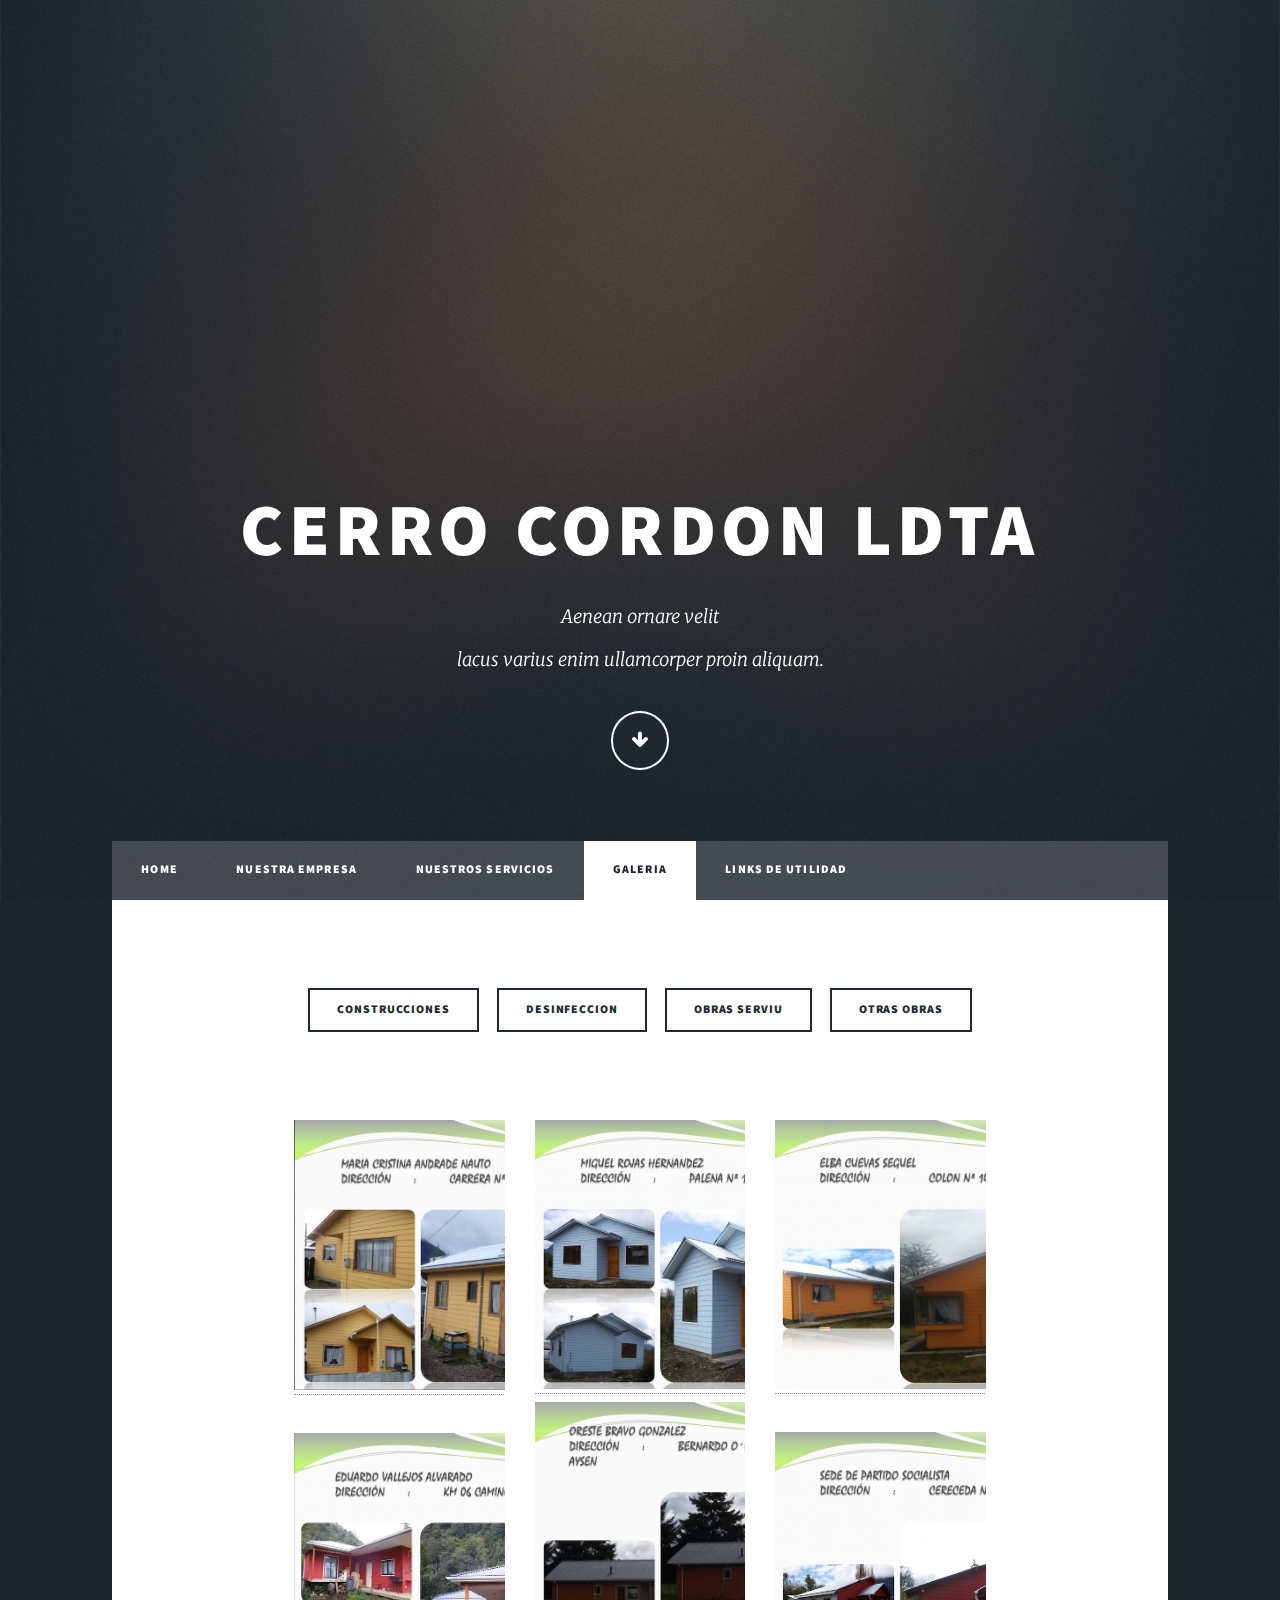
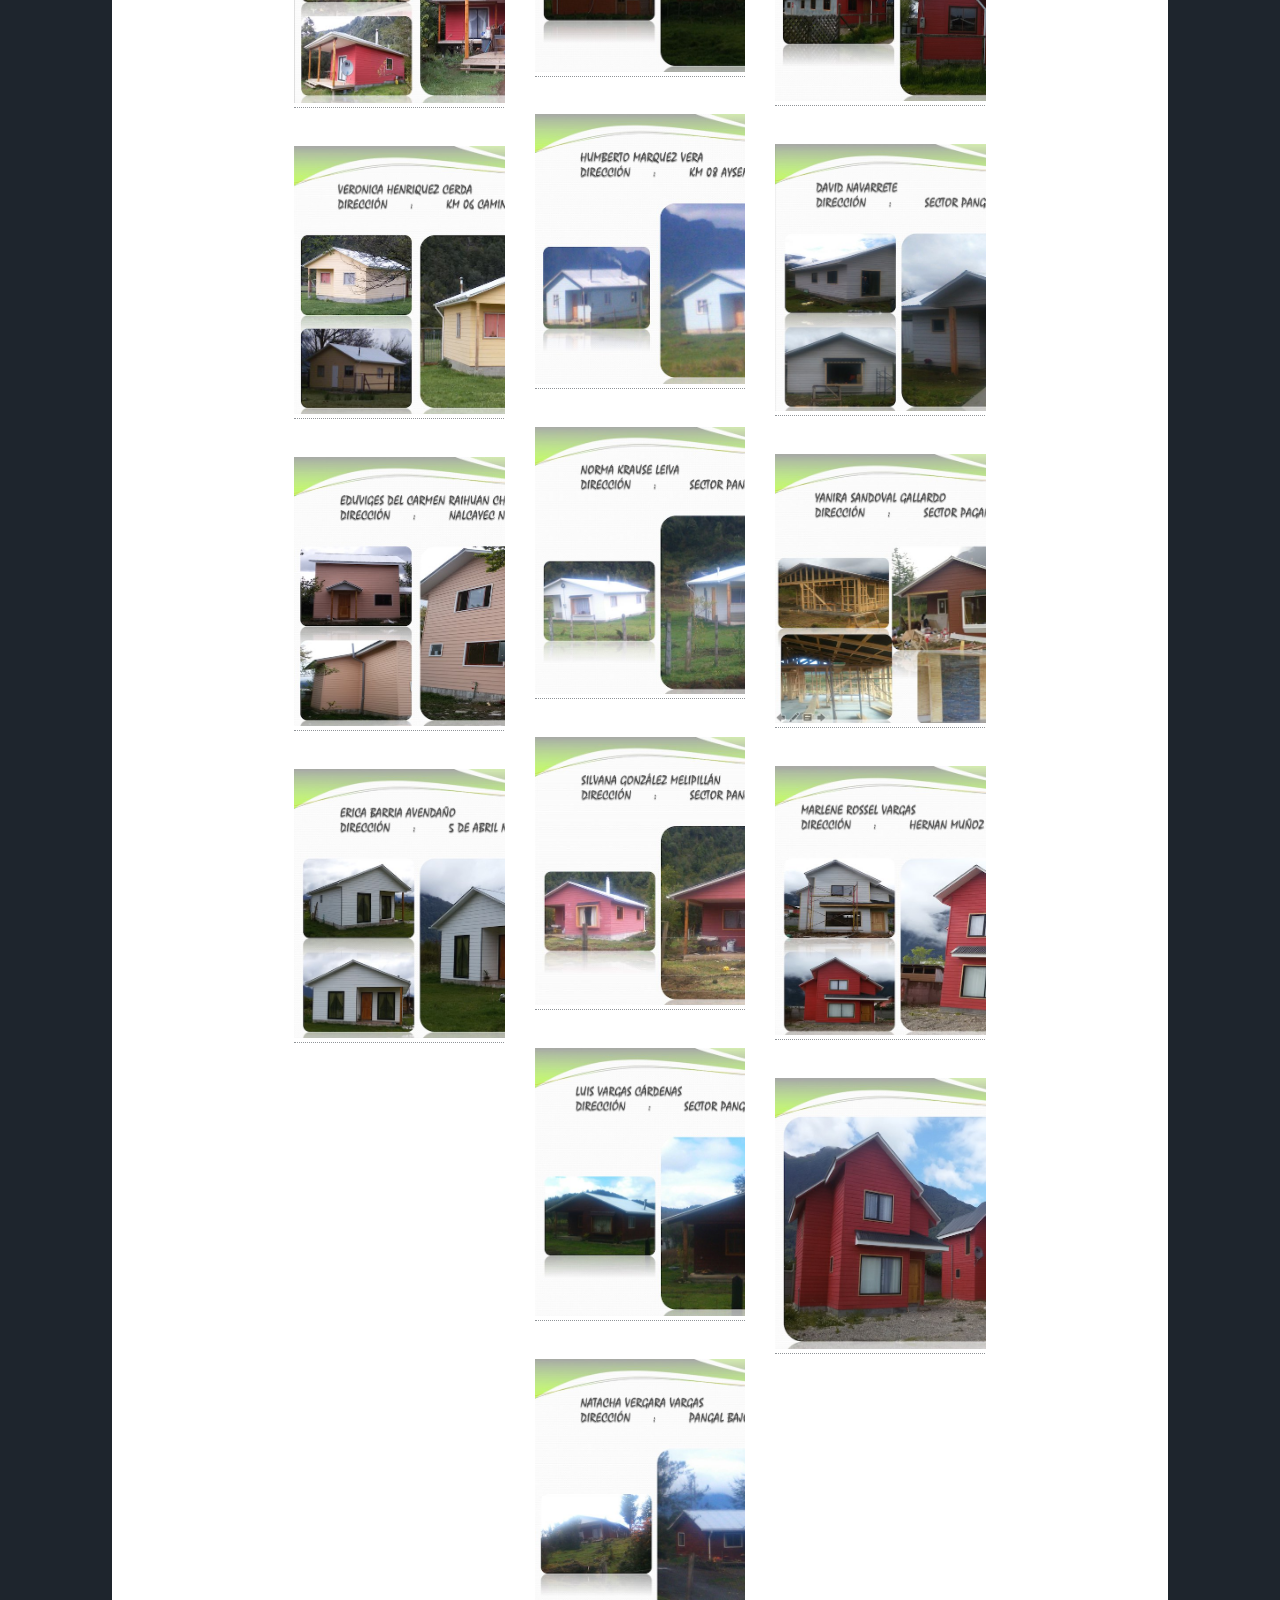
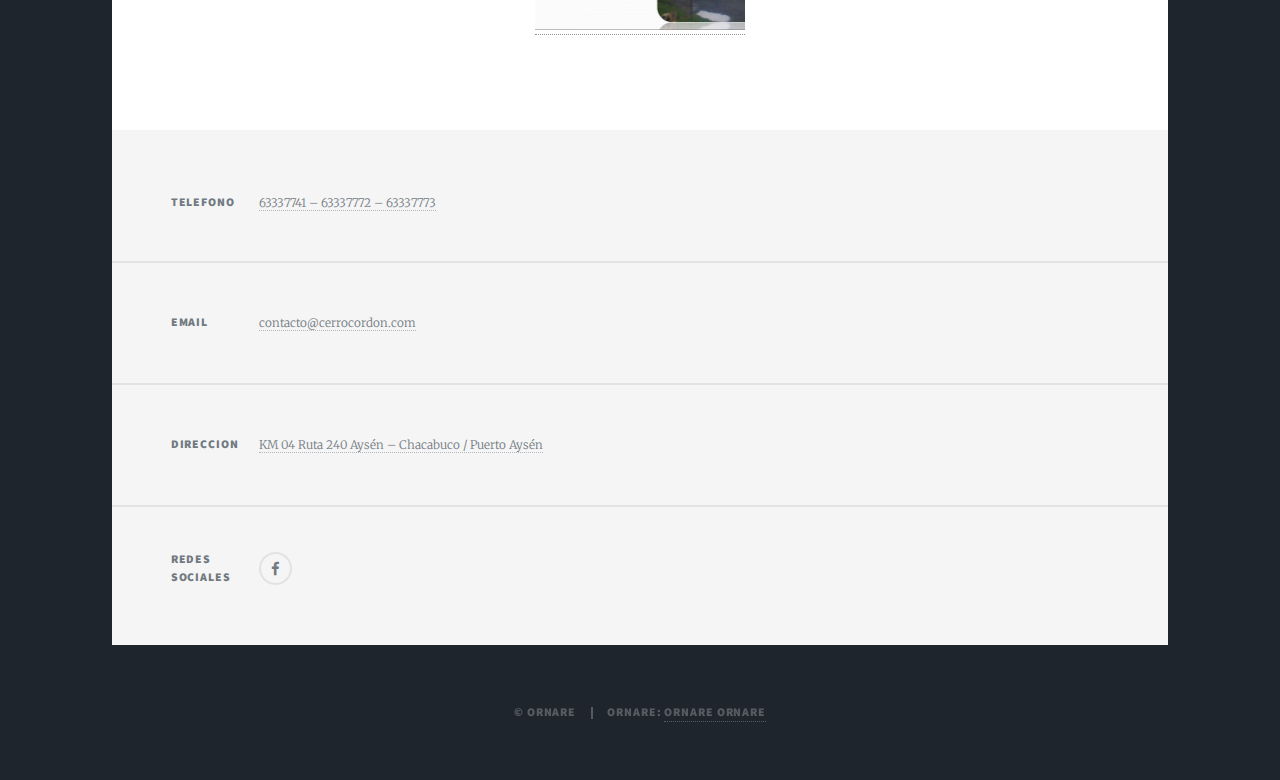
<file: Galeria_Construcciones.html>
<!DOCTYPE HTML>
<!--
	Massively by HTML5 UP
	html5up.net | @ajlkn
	Free for personal and commercial use under the CCA 3.0 license (html5up.net/license)
-->
<html>
	<head>
		<title>Galeria</title>
		<meta charset="utf-8" />
		<meta name="viewport" content="width=device-width, initial-scale=1, user-scalable=no" />
		<link rel="stylesheet" href="assets/css/main.css" />
		<link rel="stylesheet" href="assets/css/smartphoto.min.css" />
		<noscript><link rel="stylesheet" href="assets/css/noscript.css" /></noscript>
	</head>
	<body class="is-loading">

		<!-- Wrapper -->
			<div id="wrapper">

<!-- Intro -->
					<div id="intro">
						<h1>Cerro Cordon LDTA</h1>
						<p>Aenean ornare velit </a><br />
						lacus varius enim ullamcorper proin aliquam</a>.</p>
						<ul class="actions">
							<li><a href="#header" class="button icon solo fa-arrow-down scrolly">Continua</a></li>
						</ul>
					</div>
					
				<!-- Header -->
					<header id="header">
						
					</header>

				<!-- Nav -->
					<nav id="nav">
						<ul class="links">
				
				          <li><a href="index.html">Home</a></li>
							<li><a href="Nuestra_Empresa.html">Nuestra Empresa</a></li>
							<li><a href="Nuestros_Servicios.html">Nuestros Servicios</a></li>
							<li class="active"><a href="Galeria.html">Galeria</a></li>
							<li><a href="links.html">Links de utilidad</a></li>
						</ul>
						
					</nav>

				<!-- Main -->
					<div id="main">

						<!-- Post -->
							<section class="post">
								<header class="major">
							<ul class="actions">
					<li><a href="Galeria_Construcciones.html" class="button">Construcciones</a></li>
										<li><a href="Galeria_Desinfeccion.html" class="button">Desinfeccion</a></li>
										<li><a href="Galeria_obras_serviu.html" class="button">Obras SERVIU</a></li>
										<li><a href="Galeria_otras_obras.html" class="button">Otras Obras</a></li>
									</ul>

								</header>
								<div name="construcciones-div">
								<div class="wrapper">

		<div class="masonry">
			<div class="brick">
				<a href="images/const01.jpg" class="js-img-viwer" data-caption="Maria Cristina Andrade Nauto" data-id="const01">
					<img src="images/const01.jpg" width="360"/>
				</a>
			</div>
			<div class="brick">
				<a href="images/consts02.jpg" class="js-img-viwer" data-caption="Eduardo Vallejos Alvarado" data-id="consts02">
					<img src="images/consts02.jpg" width="360"/>
				</a>
			</div>
			<div class="brick">
				<a href="images/consts03.jpg" class="js-img-viwer" data-caption="Veronica Henriquez Cerda" data-id="consts03">
					<img src="./images/consts03.jpg" width="360" />
				</a>
			</div>
			<div class="brick">
				<a href="images/consts04.jpg" class="js-img-viwer" data-caption="Eduviges Del Carmen Raihuan Chaura" data-id="consts04">
					<img src="images/consts04.jpg" width="360" />
				</a>
			</div>
			<div class="brick">
				<a href="images/consts05.jpg" class="js-img-viwer" data-caption="Erica Barria Avendaño" data-id="consts05">
					<img src="images/consts05.jpg" width="360"/>
				</a>
			</div>
			<div class="brick">
				<a href="images/consts06.jpg" class="js-img-viwer" data-caption="Miguel Rojas Hernandez" data-id="consts06">
					<img src="images/consts06.jpg" width="360"/>
						<a href="images/consts07.jpg" class="js-img-viwer" data-caption="Oreste Bravo Gonzalez" data-id="consts07">
					<img src="images/consts07.jpg" width="360"/>
				</a>
			</div>
			<div class="brick">
				<a href="images/consts08.jpg" class="js-img-viwer" data-caption="Humberto Marquez Vera" data-id="consts08">
					<img src="images/consts08.jpg" width="360"/>
				</a>
			</div>
				<div class="brick">
				<a href="images/consts09.jpg" class="js-img-viwer" data-caption="Norma Krause Leiva" data-id="consts09">
					<img src="images/consts09.jpg" width="360"/>
				</a>
			</div>
				<div class="brick">
				<a href="images/consts10.jpg" class="js-img-viwer" data-caption="Silvana González Melipillán" data-id="consts10">
					<img src="images/consts10.jpg" width="360"/>
				</a>

			</div>
				<div class="brick">
				<a href="images/consts11.jpg" class="js-img-viwer" data-caption="Luis Vargas Cárdenas" data-id="consts11">
					<img src="images/consts11.jpg" width="360"/>
				</a>
			</div>
				<div class="brick">
				<a href="images/consts12.jpg" class="js-img-viwer" data-caption="Natacha Vergara Vargas" data-id="consts12">
					<img src="images/consts12.jpg" width="360"/>
				</a>
			</div>
				<div class="brick">
				<a href="images/consts13.jpg" class="js-img-viwer" data-caption="Elba Cuevas Seguel" data-id="consts13">
					<img src="images/consts13.jpg" width="360"/>
				</a>
			</div>
				<div class="brick">
				<a href="images/consts14.jpg" class="js-img-viwer" data-caption="Sede de Partido Socialista" data-id="consts14">
					<img src="images/consts14.jpg" width="360"/>
				</a>
			</div>
				<div class="brick">
				<a href="images/consts15.jpg" class="js-img-viwer" data-caption="David Navarrete" data-id="consts15">
					<img src="images/consts15.jpg" width="360"/>
				</a>
			</div>
				<div class="brick">
				<a href="images/consts16.jpg" class="js-img-viwer" data-caption="Yanira Sandoval Gallardo" data-id="consts16">
					<img src="images/consts16.jpg" width="360"/>
				</a>
			</div>
				<div class="brick">
				<a href="images/consts17.jpg" class="js-img-viwer" data-caption="Marlene Rossel Vargas" data-id="consts17">
					<img src="images/consts17.jpg" width="360"/>
				</a>
			</div>
				<div class="brick">
				<a href="images/consts18.jpg" class="js-img-viwer" data-caption="" data-id="consts18">
					<img src="images/consts18.jpg" width="360"/>
				</a>
			</div>
				</a>
			</div>
		</div>
	</div>
	</div>
	<script src="assets/js/smartphoto.js?v=1"></script>
	<script>
	document.addEventListener('DOMContentLoaded',function(){
		new smartPhoto(".js-img-viwer");
	});
	</script>
	
							</section>

					</div>

				<!-- Footer -->
					<!-- Footer -->
					<footer id="footer">
					
						<section class="split contact">
						
							<section>
								<h3>Telefono</h3>
								<p><a href="#">63337741 – 63337772 – 63337773</a></p>
							</section>
							<section>
								<h3>Email</h3>
								<p><a href="#">contacto@cerrocordon.com</a></p>
							</section>
								<section>
								<h3>Direccion</h3>
								<p><a  href="#">KM 04 Ruta 240 Aysén – Chacabuco / Puerto Aysén</a></p>
							
							</section>
							<section>
								<h3>Redes Sociales</h3>
								<ul class="icons alt">
									
									<li><a href="#" class="icon alt fa-facebook"><span class="label">Facebook</span></a></li>
							
								
								</ul>
							</section>
						</section>
					</footer>


				<!-- Copyright -->
				<div id="copyright">
						<ul><li>&copy; ornare</li><li>ornare: <a href="https://html5up.net">ornare ornare</a></li></ul>
					</div>
			</div>

		<!-- Scripts -->
			<script src="assets/js/jquery.min.js"></script>
			<script src="assets/js/jquery.scrollex.min.js"></script>
			<script src="assets/js/jquery.scrolly.min.js"></script>
			<script src="assets/js/skel.min.js"></script>
			<script src="assets/js/util.js"></script>
			<script src="assets/js/main.js"></script>

	</body>
</html>
</file>
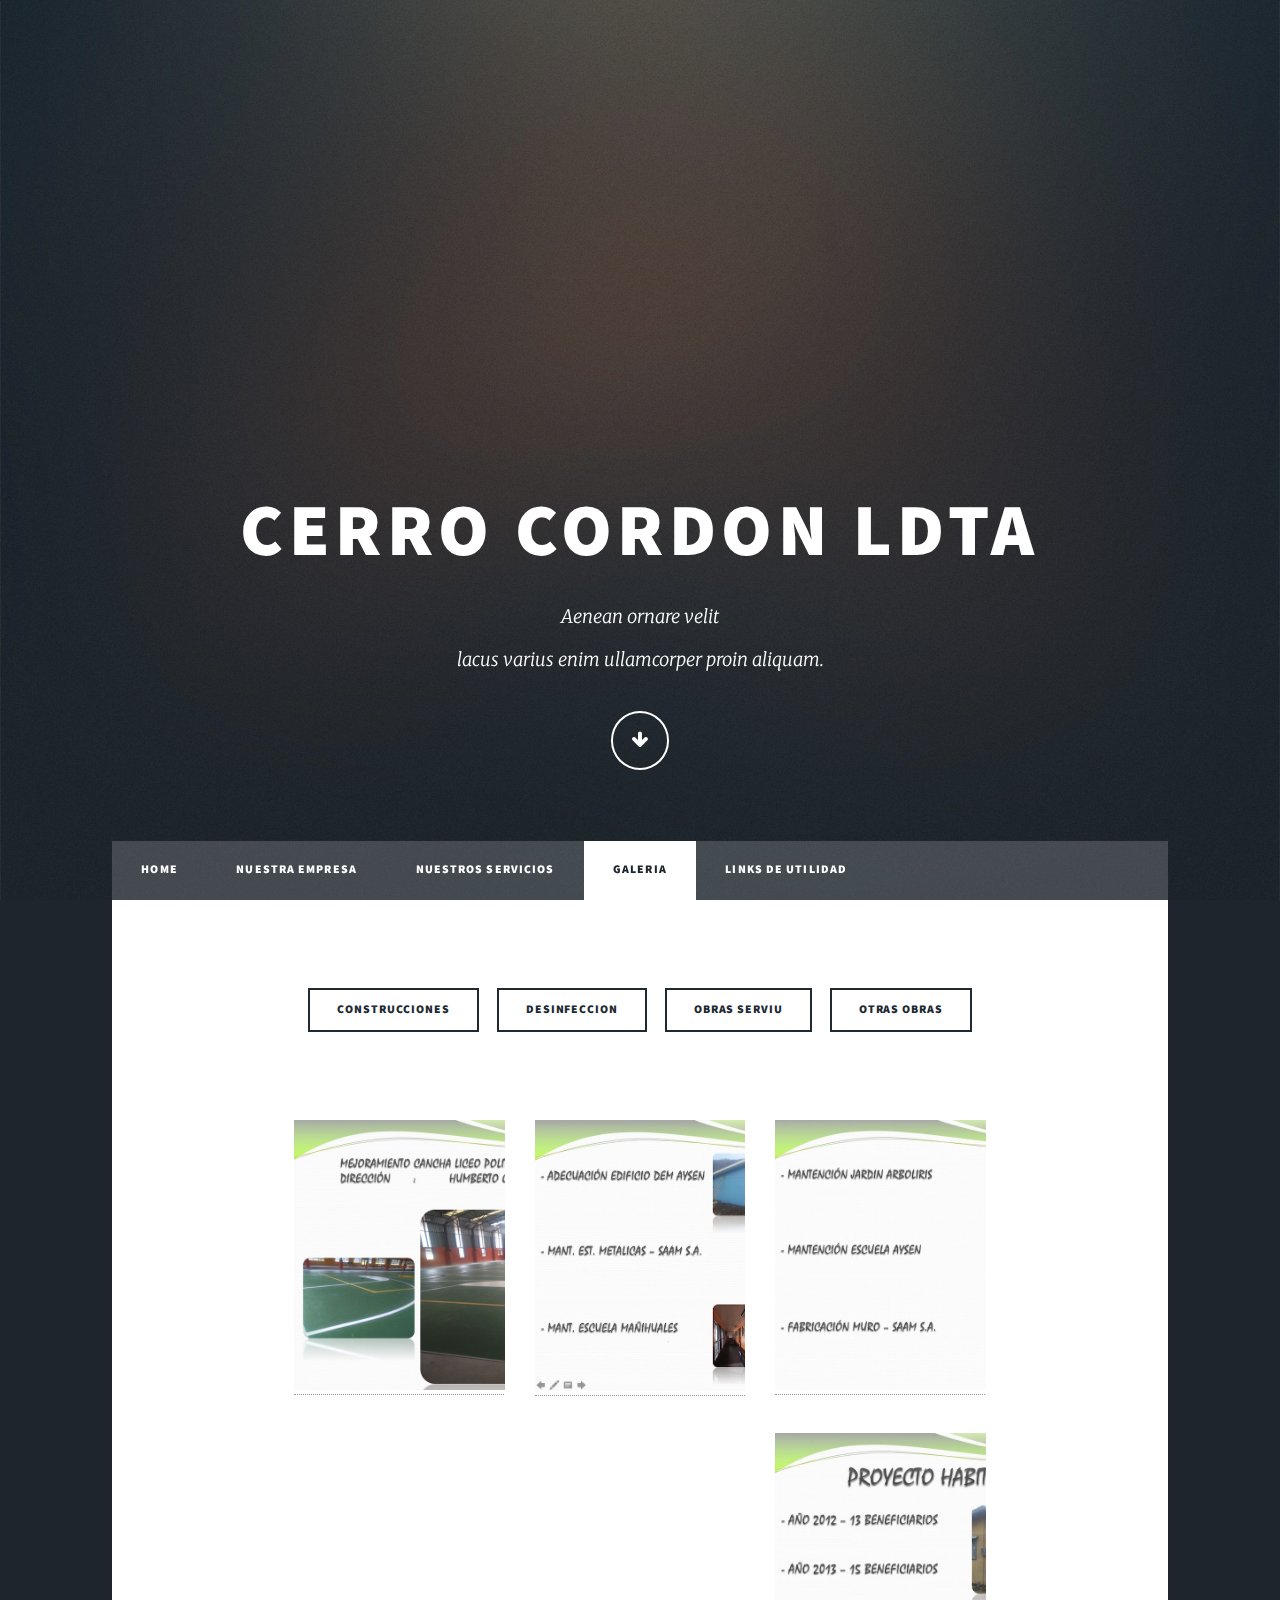
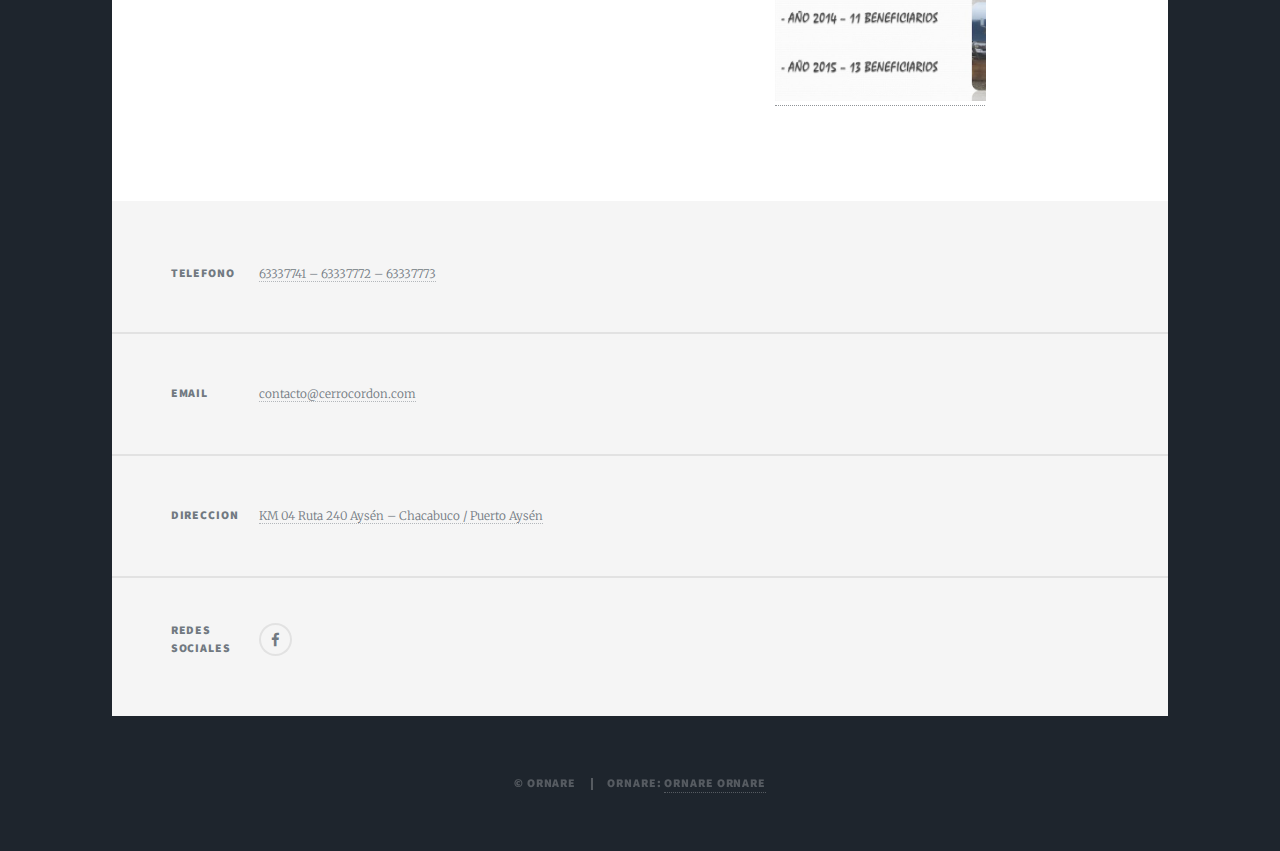
<file: Galeria_otras_obras.html>
<!DOCTYPE HTML>
<!--
	Massively by HTML5 UP
	html5up.net | @ajlkn
	Free for personal and commercial use under the CCA 3.0 license (html5up.net/license)
-->
<html>
	<head>
		<title>Galeria</title>
		<meta charset="utf-8" />
		<meta name="viewport" content="width=device-width, initial-scale=1, user-scalable=no" />
		<link rel="stylesheet" href="assets/css/main.css" />
		<link rel="stylesheet" href="assets/css/smartphoto.min.css" />
		<noscript><link rel="stylesheet" href="assets/css/noscript.css" /></noscript>
	</head>
	<body class="is-loading">

		<!-- Wrapper -->
			<div id="wrapper">

<!-- Intro -->
					<div id="intro">
						<h1>Cerro Cordon LDTA</h1>
						<p>Aenean ornare velit </a><br />
						lacus varius enim ullamcorper proin aliquam</a>.</p>
						<ul class="actions">
							<li><a href="#header" class="button icon solo fa-arrow-down scrolly">Continua</a></li>
						</ul>
					</div>
					
				<!-- Header -->
					<header id="header">
						
					</header>

				<!-- Nav -->
					<nav id="nav">
						<ul class="links">
				
				          <li><a href="index.html">Home</a></li>
							<li><a href="Nuestra_Empresa.html">Nuestra Empresa</a></li>
							<li><a href="Nuestros_Servicios.html">Nuestros Servicios</a></li>
							<li class="active"><a href="Galeria.html">Galeria</a></li>
							<li><a href="links.html">Links de utilidad</a></li>
						</ul>
						
					</nav>

				<!-- Main -->
					<div id="main">

						<!-- Post -->
							<section class="post">
								<header class="major">
							<ul class="actions">
									<li><a href="Galeria_Construcciones.html" class="button">Construcciones</a></li>
										<li><a href="Galeria_Desinfeccion.html" class="button">Desinfeccion</a></li>
										<li><a href="Galeria_obras_serviu.html" class="button">Obras SERVIU</a></li>
										<li><a href="Galeria_otras_obras.html" class="button">Otras Obras</a></li>
									</ul>

								</header>
								<div name="construcciones-div">
								<div class="wrapper">

		<div class="masonry">
			<div class="brick">
				<a href="images/otros01.jpg" class="js-img-viwer" data-caption="" data-id="otros01">
					<img src="images/otros01.jpg" width="360"/>
				</a>
			</div>
			<div class="brick">
				<a href="images/otros02.jpg" class="js-img-viwer" data-caption="" data-id="otros02">
					<img src="images/otros02.jpg" width="360"/>
				</a>
			</div>
			<div class="brick">
				<a href="images/otros03.jpg" class="js-img-viwer" data-caption="" data-id="otros03">
					<img src="./images/otros03.jpg" width="360" />
				</a>
			</div>
			<div class="brick">
				<a href="images/otros04.jpg" class="js-img-viwer" data-caption="" data-id="otros04">
					<img src="images/otros04.jpg" width="360" />
				</a>
			</div>
			
			</div>
		
				</a>
			</div>
		</div>
	</div>
	</div>
	<script src="assets/js/smartphoto.js?v=1"></script>
	<script>
	document.addEventListener('DOMContentLoaded',function(){
		new smartPhoto(".js-img-viwer");
	});
	</script>
	
							</section>

					</div>

				<!-- Footer -->
					<!-- Footer -->
					<footer id="footer">
					
						<section class="split contact">
						
							<section>
								<h3>Telefono</h3>
								<p><a href="#">63337741 – 63337772 – 63337773</a></p>
							</section>
							<section>
								<h3>Email</h3>
								<p><a href="#">contacto@cerrocordon.com</a></p>
							</section>
								<section>
								<h3>Direccion</h3>
								<p><a  href="#">KM 04 Ruta 240 Aysén – Chacabuco / Puerto Aysén</a></p>
							
							</section>
							<section>
								<h3>Redes Sociales</h3>
								<ul class="icons alt">
									
									<li><a href="#" class="icon alt fa-facebook"><span class="label">Facebook</span></a></li>
							
								
								</ul>
							</section>
						</section>
					</footer>


				<!-- Copyright -->
				<div id="copyright">
						<ul><li>&copy; ornare</li><li>ornare: <a href="https://html5up.net">ornare ornare</a></li></ul>
					</div>
			</div>

		<!-- Scripts -->
			<script src="assets/js/jquery.min.js"></script>
			<script src="assets/js/jquery.scrollex.min.js"></script>
			<script src="assets/js/jquery.scrolly.min.js"></script>
			<script src="assets/js/skel.min.js"></script>
			<script src="assets/js/util.js"></script>
			<script src="assets/js/main.js"></script>

	</body>
</html>
</file>
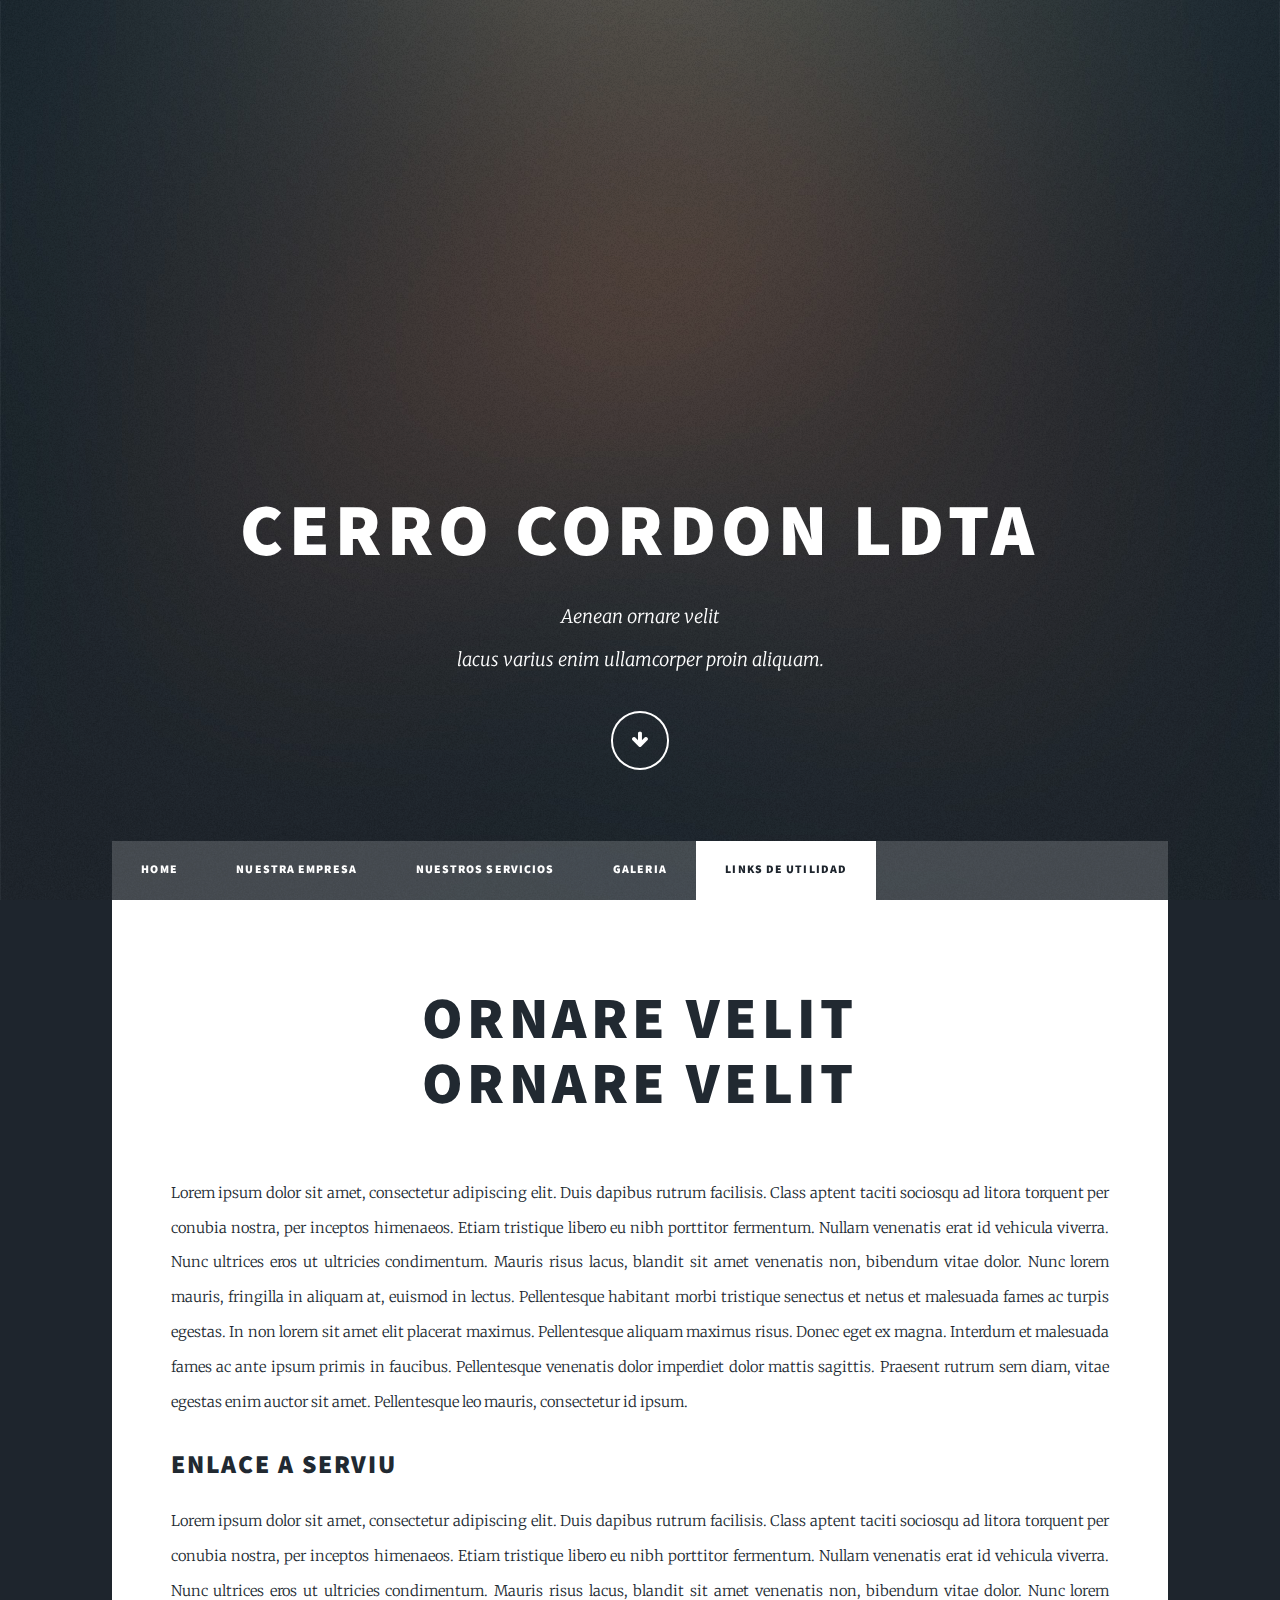
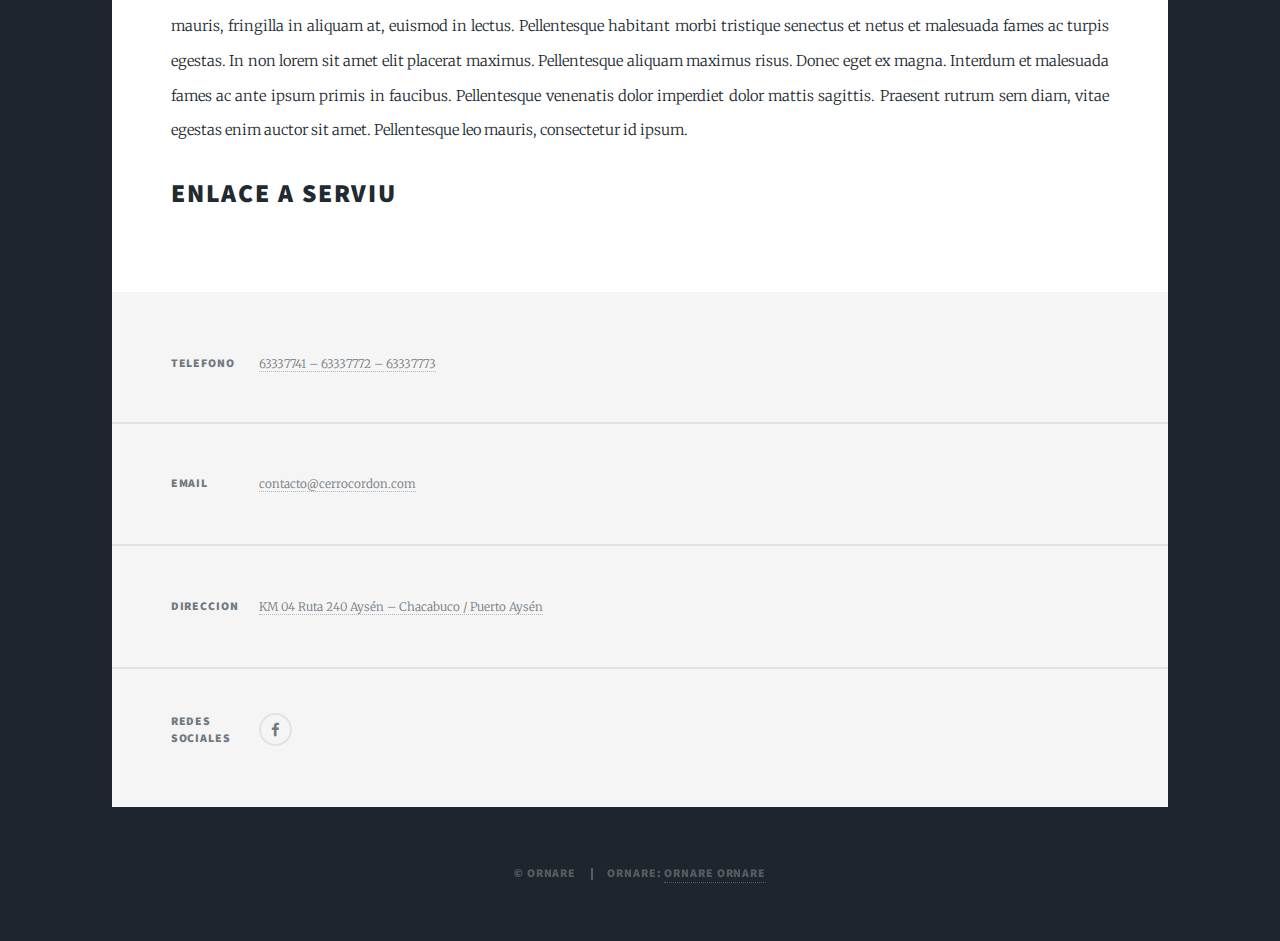
<file: Links.html>
<!DOCTYPE HTML>
<!--
	Massively by HTML5 UP
	html5up.net | @ajlkn
	Free for personal and commercial use under the CCA 3.0 license (html5up.net/license)
-->
<html>
	<head>
		<title>Links</title>
		<meta charset="utf-8" />
		<meta name="viewport" content="width=device-width, initial-scale=1, user-scalable=no" />
		<link rel="stylesheet" href="assets/css/main.css" />
		<noscript><link rel="stylesheet" href="assets/css/noscript.css" /></noscript>
	</head>
	<body class="is-loading">

		<!-- Wrapper -->
			<div id="wrapper">

<!-- Intro -->
					<div id="intro">
						<h1>Cerro Cordon LDTA</h1>
						<p>Aenean ornare velit </a><br />
						lacus varius enim ullamcorper proin aliquam</a>.</p>
						<ul class="actions">
							<li><a href="#header" class="button icon solo fa-arrow-down scrolly">Continua</a></li>
						</ul>
					</div>
					
				<!-- Header -->
					<header id="header">
						
					</header>

				<!-- Nav -->
					<nav id="nav">
						<ul class="links">
				            <li><a href="index.html">Home</a></li>
							<li ><a href="Nuestra_Empresa.html">Nuestra Empresa</a></li>
							<li><a href="Nuestros_Servicios.html">Nuestros Servicios</a></li>
							<li><a href="Galeria.html">Galeria</a></li>
							<li class="active"><a href="links.html">Links de utilidad</a>
						</ul>
						
					</nav>

				<!-- Main -->
					<div id="main">

						<!-- Post -->
							<section class="post">
								<header class="major">
							
									<h1>ornare velit <br />
									ornare velit </h1>
						
								</header>
								
								
								<p>Lorem ipsum dolor sit amet, consectetur adipiscing elit. Duis dapibus rutrum facilisis. Class aptent taciti sociosqu ad litora torquent per conubia nostra, per inceptos himenaeos. Etiam tristique libero eu nibh porttitor fermentum. Nullam venenatis erat id vehicula viverra. Nunc ultrices eros ut ultricies condimentum. Mauris risus lacus, blandit sit amet venenatis non, bibendum vitae dolor. Nunc lorem mauris, fringilla in aliquam at, euismod in lectus. Pellentesque habitant morbi tristique senectus et netus et malesuada fames ac turpis egestas. In non lorem sit amet elit placerat maximus. Pellentesque aliquam maximus risus. Donec eget ex magna. Interdum et malesuada fames ac ante ipsum primis in faucibus. Pellentesque venenatis dolor imperdiet dolor mattis sagittis. Praesent rutrum sem diam, vitae egestas enim auctor sit amet. Pellentesque leo mauris, consectetur id ipsum.</p>

									<h2><a href="http://www.minvu.cl/opensite_20070328160124.aspx">Enlace a SERVIU</a></h2>
									<p>Lorem ipsum dolor sit amet, consectetur adipiscing elit. Duis dapibus rutrum facilisis. Class aptent taciti sociosqu ad litora torquent per conubia nostra, per inceptos himenaeos. Etiam tristique libero eu nibh porttitor fermentum. Nullam venenatis erat id vehicula viverra. Nunc ultrices eros ut ultricies condimentum. Mauris risus lacus, blandit sit amet venenatis non, bibendum vitae dolor. Nunc lorem mauris, fringilla in aliquam at, euismod in lectus. Pellentesque habitant morbi tristique senectus et netus et malesuada fames ac turpis egestas. In non lorem sit amet elit placerat maximus. Pellentesque aliquam maximus risus. Donec eget ex magna. Interdum et malesuada fames ac ante ipsum primis in faucibus. Pellentesque venenatis dolor imperdiet dolor mattis sagittis. Praesent rutrum sem diam, vitae egestas enim auctor sit amet. Pellentesque leo mauris, consectetur id ipsum.</p>
                                 <h2><a href="http://www.minvu.cl/opensite_20070328160124.aspx">Enlace a SERVIU</a></h2>


							</section>

					</div>

				<!-- Footer -->
					<!-- Footer -->
					<footer id="footer">
					
						<section class="split contact">
						
							
							<section>
								<h3>Telefono</h3>
								<p><a href="#">63337741 – 63337772 – 63337773</a></p>
							</section>
							<section>
								<h3>Email</h3>
								<p><a href="#">contacto@cerrocordon.com</a></p>
							</section>
								<section>
								<h3>Direccion</h3>
								<p><a  href="#">KM 04 Ruta 240 Aysén – Chacabuco / Puerto Aysén</a></p>
							</section>
							<section>
								<h3>Redes Sociales</h3>
								<ul class="icons alt">
									
									<li><a href="https://www.facebook.com" class="icon alt fa-facebook"><span class="label">Facebook</span></a></li>
							
								
								</ul>
							</section>
						</section>
					</footer>


				<!-- Copyright -->
				<div id="copyright">
						<ul><li>&copy; ornare</li><li>ornare: <a href="https://html5up.net">ornare ornare</a></li></ul>
					</div>
			</div>

		<!-- Scripts -->
			<script src="assets/js/jquery.min.js"></script>
			<script src="assets/js/jquery.scrollex.min.js"></script>
			<script src="assets/js/jquery.scrolly.min.js"></script>
			<script src="assets/js/skel.min.js"></script>
			<script src="assets/js/util.js"></script>
			<script src="assets/js/main.js"></script>

	</body>
</html>
</file>
<file: assets/css/main.css>
@import url(font-awesome.min.css);
@import url("https://fonts.googleapis.com/css?family=Merriweather:300,700,300italic,700italic|Source+Sans+Pro:900");

/*
	Massively by HTML5 UP
	html5up.net | @ajlkn
	Free for personal and commercial use under the CCA 3.0 license (html5up.net/license)
*/

/* Reset */

	html, body, div, span, applet, object, iframe, h1, h2, h3, h4, h5, h6, p, blockquote, pre, a, abbr, acronym, address, big, cite, code, del, dfn, em, img, ins, kbd, q, s, samp, small, strike, strong, sub, sup, tt, var, b, u, i, center, dl, dt, dd, ol, ul, li, fieldset, form, label, legend, table, caption, tbody, tfoot, thead, tr, th, td, article, aside, canvas, details, embed, figure, figcaption, footer, header, hgroup, menu, nav, output, ruby, section, summary, time, mark, audio, video {
		margin: 0;
		padding: 0;
		border: 0;
		font-size: 100%;
		font: inherit;
		vertical-align: baseline;
	}

	article, aside, details, figcaption, figure, footer, header, hgroup, menu, nav, section {
		display: block;
	}

	body {
		line-height: 1;
	}

	ol, ul {
		list-style: none;
	}

	blockquote, q {
		quotes: none;
	}

	blockquote:before, blockquote:after, q:before, q:after {
		content: '';
		content: none;
	}

	table {
		border-collapse: collapse;
		border-spacing: 0;
	}

	body {
		-webkit-text-size-adjust: none;
	}

/* Box Model */

	*, *:before, *:after {
		-moz-box-sizing: border-box;
		-webkit-box-sizing: border-box;
		box-sizing: border-box;
	}

/* Grid */

	.row {
		border-bottom: solid 1px transparent;
		-moz-box-sizing: border-box;
		-webkit-box-sizing: border-box;
		box-sizing: border-box;
	}

	.row > * {
		float: left;
		-moz-box-sizing: border-box;
		-webkit-box-sizing: border-box;
		box-sizing: border-box;
	}

	.row:after, .row:before {
		content: '';
		display: block;
		clear: both;
		height: 0;
	}

	.row.uniform > * > :first-child {
		margin-top: 0;
	}

	.row.uniform > * > :last-child {
		margin-bottom: 0;
	}

	.row.\30 \25 > * {
		padding: 0 0 0 0rem;
	}

	.row.\30 \25 {
		margin: 0 0 -1px 0rem;
	}

	.row.uniform.\30 \25 > * {
		padding: 0rem 0 0 0rem;
	}

	.row.uniform.\30 \25 {
		margin: 0rem 0 -1px 0rem;
	}

	.row > * {
		padding: 0 0 0 1.5rem;
	}

	.row {
		margin: 0 0 -1px -1.5rem;
	}

	.row.uniform > * {
		padding: 1.5rem 0 0 1.5rem;
	}

	.row.uniform {
		margin: -1.5rem 0 -1px -1.5rem;
	}

	.row.\32 00\25 > * {
		padding: 0 0 0 3rem;
	}

	.row.\32 00\25 {
		margin: 0 0 -1px -3rem;
	}

	.row.uniform.\32 00\25 > * {
		padding: 3rem 0 0 3rem;
	}

	.row.uniform.\32 00\25 {
		margin: -3rem 0 -1px -3rem;
	}

	.row.\31 50\25 > * {
		padding: 0 0 0 2.25rem;
	}

	.row.\31 50\25 {
		margin: 0 0 -1px -2.25rem;
	}

	.row.uniform.\31 50\25 > * {
		padding: 2.25rem 0 0 2.25rem;
	}

	.row.uniform.\31 50\25 {
		margin: -2.25rem 0 -1px -2.25rem;
	}

	.row.\35 0\25 > * {
		padding: 0 0 0 0.75rem;
	}

	.row.\35 0\25 {
		margin: 0 0 -1px -0.75rem;
	}

	.row.uniform.\35 0\25 > * {
		padding: 0.75rem 0 0 0.75rem;
	}

	.row.uniform.\35 0\25 {
		margin: -0.75rem 0 -1px -0.75rem;
	}

	.row.\32 5\25 > * {
		padding: 0 0 0 0.375rem;
	}

	.row.\32 5\25 {
		margin: 0 0 -1px -0.375rem;
	}

	.row.uniform.\32 5\25 > * {
		padding: 0.375rem 0 0 0.375rem;
	}

	.row.uniform.\32 5\25 {
		margin: -0.375rem 0 -1px -0.375rem;
	}

	.\31 2u, .\31 2u\24 {
		width: 100%;
		clear: none;
		margin-left: 0;
	}

	.\31 1u, .\31 1u\24 {
		width: 91.6666666667%;
		clear: none;
		margin-left: 0;
	}

	.\31 0u, .\31 0u\24 {
		width: 83.3333333333%;
		clear: none;
		margin-left: 0;
	}

	.\39 u, .\39 u\24 {
		width: 75%;
		clear: none;
		margin-left: 0;
	}

	.\38 u, .\38 u\24 {
		width: 66.6666666667%;
		clear: none;
		margin-left: 0;
	}

	.\37 u, .\37 u\24 {
		width: 58.3333333333%;
		clear: none;
		margin-left: 0;
	}

	.\36 u, .\36 u\24 {
		width: 50%;
		clear: none;
		margin-left: 0;
	}

	.\35 u, .\35 u\24 {
		width: 41.6666666667%;
		clear: none;
		margin-left: 0;
	}

	.\34 u, .\34 u\24 {
		width: 33.3333333333%;
		clear: none;
		margin-left: 0;
	}

	.\33 u, .\33 u\24 {
		width: 25%;
		clear: none;
		margin-left: 0;
	}

	.\32 u, .\32 u\24 {
		width: 16.6666666667%;
		clear: none;
		margin-left: 0;
	}

	.\31 u, .\31 u\24 {
		width: 8.3333333333%;
		clear: none;
		margin-left: 0;
	}

	.\31 2u\24 + *,
	.\31 1u\24 + *,
	.\31 0u\24 + *,
	.\39 u\24 + *,
	.\38 u\24 + *,
	.\37 u\24 + *,
	.\36 u\24 + *,
	.\35 u\24 + *,
	.\34 u\24 + *,
	.\33 u\24 + *,
	.\32 u\24 + *,
	.\31 u\24 + * {
		clear: left;
	}

	.\-11u {
		margin-left: 91.66667%;
	}

	.\-10u {
		margin-left: 83.33333%;
	}

	.\-9u {
		margin-left: 75%;
	}

	.\-8u {
		margin-left: 66.66667%;
	}

	.\-7u {
		margin-left: 58.33333%;
	}

	.\-6u {
		margin-left: 50%;
	}

	.\-5u {
		margin-left: 41.66667%;
	}

	.\-4u {
		margin-left: 33.33333%;
	}

	.\-3u {
		margin-left: 25%;
	}

	.\-2u {
		margin-left: 16.66667%;
	}

	.\-1u {
		margin-left: 8.33333%;
	}

	@media screen and (max-width: 1680px) {

		.row > * {
			padding: 0 0 0 1.5rem;
		}

		.row {
			margin: 0 0 -1px -1.5rem;
		}

		.row.uniform > * {
			padding: 1.5rem 0 0 1.5rem;
		}

		.row.uniform {
			margin: -1.5rem 0 -1px -1.5rem;
		}

		.row.\32 00\25 > * {
			padding: 0 0 0 3rem;
		}

		.row.\32 00\25 {
			margin: 0 0 -1px -3rem;
		}

		.row.uniform.\32 00\25 > * {
			padding: 3rem 0 0 3rem;
		}

		.row.uniform.\32 00\25 {
			margin: -3rem 0 -1px -3rem;
		}

		.row.\31 50\25 > * {
			padding: 0 0 0 2.25rem;
		}

		.row.\31 50\25 {
			margin: 0 0 -1px -2.25rem;
		}

		.row.uniform.\31 50\25 > * {
			padding: 2.25rem 0 0 2.25rem;
		}

		.row.uniform.\31 50\25 {
			margin: -2.25rem 0 -1px -2.25rem;
		}

		.row.\35 0\25 > * {
			padding: 0 0 0 0.75rem;
		}

		.row.\35 0\25 {
			margin: 0 0 -1px -0.75rem;
		}

		.row.uniform.\35 0\25 > * {
			padding: 0.75rem 0 0 0.75rem;
		}

		.row.uniform.\35 0\25 {
			margin: -0.75rem 0 -1px -0.75rem;
		}

		.row.\32 5\25 > * {
			padding: 0 0 0 0.375rem;
		}

		.row.\32 5\25 {
			margin: 0 0 -1px -0.375rem;
		}

		.row.uniform.\32 5\25 > * {
			padding: 0.375rem 0 0 0.375rem;
		}

		.row.uniform.\32 5\25 {
			margin: -0.375rem 0 -1px -0.375rem;
		}

		.\31 2u\28xlarge\29, .\31 2u\24\28xlarge\29 {
			width: 100%;
			clear: none;
			margin-left: 0;
		}

		.\31 1u\28xlarge\29, .\31 1u\24\28xlarge\29 {
			width: 91.6666666667%;
			clear: none;
			margin-left: 0;
		}

		.\31 0u\28xlarge\29, .\31 0u\24\28xlarge\29 {
			width: 83.3333333333%;
			clear: none;
			margin-left: 0;
		}

		.\39 u\28xlarge\29, .\39 u\24\28xlarge\29 {
			width: 75%;
			clear: none;
			margin-left: 0;
		}

		.\38 u\28xlarge\29, .\38 u\24\28xlarge\29 {
			width: 66.6666666667%;
			clear: none;
			margin-left: 0;
		}

		.\37 u\28xlarge\29, .\37 u\24\28xlarge\29 {
			width: 58.3333333333%;
			clear: none;
			margin-left: 0;
		}

		.\36 u\28xlarge\29, .\36 u\24\28xlarge\29 {
			width: 50%;
			clear: none;
			margin-left: 0;
		}

		.\35 u\28xlarge\29, .\35 u\24\28xlarge\29 {
			width: 41.6666666667%;
			clear: none;
			margin-left: 0;
		}

		.\34 u\28xlarge\29, .\34 u\24\28xlarge\29 {
			width: 33.3333333333%;
			clear: none;
			margin-left: 0;
		}

		.\33 u\28xlarge\29, .\33 u\24\28xlarge\29 {
			width: 25%;
			clear: none;
			margin-left: 0;
		}

		.\32 u\28xlarge\29, .\32 u\24\28xlarge\29 {
			width: 16.6666666667%;
			clear: none;
			margin-left: 0;
		}

		.\31 u\28xlarge\29, .\31 u\24\28xlarge\29 {
			width: 8.3333333333%;
			clear: none;
			margin-left: 0;
		}

		.\31 2u\24\28xlarge\29 + *,
		.\31 1u\24\28xlarge\29 + *,
		.\31 0u\24\28xlarge\29 + *,
		.\39 u\24\28xlarge\29 + *,
		.\38 u\24\28xlarge\29 + *,
		.\37 u\24\28xlarge\29 + *,
		.\36 u\24\28xlarge\29 + *,
		.\35 u\24\28xlarge\29 + *,
		.\34 u\24\28xlarge\29 + *,
		.\33 u\24\28xlarge\29 + *,
		.\32 u\24\28xlarge\29 + *,
		.\31 u\24\28xlarge\29 + * {
			clear: left;
		}

		.\-11u\28xlarge\29 {
			margin-left: 91.66667%;
		}

		.\-10u\28xlarge\29 {
			margin-left: 83.33333%;
		}

		.\-9u\28xlarge\29 {
			margin-left: 75%;
		}

		.\-8u\28xlarge\29 {
			margin-left: 66.66667%;
		}

		.\-7u\28xlarge\29 {
			margin-left: 58.33333%;
		}

		.\-6u\28xlarge\29 {
			margin-left: 50%;
		}

		.\-5u\28xlarge\29 {
			margin-left: 41.66667%;
		}

		.\-4u\28xlarge\29 {
			margin-left: 33.33333%;
		}

		.\-3u\28xlarge\29 {
			margin-left: 25%;
		}

		.\-2u\28xlarge\29 {
			margin-left: 16.66667%;
		}

		.\-1u\28xlarge\29 {
			margin-left: 8.33333%;
		}

	}

	@media screen and (max-width: 1280px) {

		.row > * {
			padding: 0 0 0 1.5rem;
		}

		.row {
			margin: 0 0 -1px -1.5rem;
		}

		.row.uniform > * {
			padding: 1.5rem 0 0 1.5rem;
		}

		.row.uniform {
			margin: -1.5rem 0 -1px -1.5rem;
		}

		.row.\32 00\25 > * {
			padding: 0 0 0 3rem;
		}

		.row.\32 00\25 {
			margin: 0 0 -1px -3rem;
		}

		.row.uniform.\32 00\25 > * {
			padding: 3rem 0 0 3rem;
		}

		.row.uniform.\32 00\25 {
			margin: -3rem 0 -1px -3rem;
		}

		.row.\31 50\25 > * {
			padding: 0 0 0 2.25rem;
		}

		.row.\31 50\25 {
			margin: 0 0 -1px -2.25rem;
		}

		.row.uniform.\31 50\25 > * {
			padding: 2.25rem 0 0 2.25rem;
		}

		.row.uniform.\31 50\25 {
			margin: -2.25rem 0 -1px -2.25rem;
		}

		.row.\35 0\25 > * {
			padding: 0 0 0 0.75rem;
		}

		.row.\35 0\25 {
			margin: 0 0 -1px -0.75rem;
		}

		.row.uniform.\35 0\25 > * {
			padding: 0.75rem 0 0 0.75rem;
		}

		.row.uniform.\35 0\25 {
			margin: -0.75rem 0 -1px -0.75rem;
		}

		.row.\32 5\25 > * {
			padding: 0 0 0 0.375rem;
		}

		.row.\32 5\25 {
			margin: 0 0 -1px -0.375rem;
		}

		.row.uniform.\32 5\25 > * {
			padding: 0.375rem 0 0 0.375rem;
		}

		.row.uniform.\32 5\25 {
			margin: -0.375rem 0 -1px -0.375rem;
		}

		.\31 2u\28large\29, .\31 2u\24\28large\29 {
			width: 100%;
			clear: none;
			margin-left: 0;
		}

		.\31 1u\28large\29, .\31 1u\24\28large\29 {
			width: 91.6666666667%;
			clear: none;
			margin-left: 0;
		}

		.\31 0u\28large\29, .\31 0u\24\28large\29 {
			width: 83.3333333333%;
			clear: none;
			margin-left: 0;
		}

		.\39 u\28large\29, .\39 u\24\28large\29 {
			width: 75%;
			clear: none;
			margin-left: 0;
		}

		.\38 u\28large\29, .\38 u\24\28large\29 {
			width: 66.6666666667%;
			clear: none;
			margin-left: 0;
		}

		.\37 u\28large\29, .\37 u\24\28large\29 {
			width: 58.3333333333%;
			clear: none;
			margin-left: 0;
		}

		.\36 u\28large\29, .\36 u\24\28large\29 {
			width: 50%;
			clear: none;
			margin-left: 0;
		}

		.\35 u\28large\29, .\35 u\24\28large\29 {
			width: 41.6666666667%;
			clear: none;
			margin-left: 0;
		}

		.\34 u\28large\29, .\34 u\24\28large\29 {
			width: 33.3333333333%;
			clear: none;
			margin-left: 0;
		}

		.\33 u\28large\29, .\33 u\24\28large\29 {
			width: 25%;
			clear: none;
			margin-left: 0;
		}

		.\32 u\28large\29, .\32 u\24\28large\29 {
			width: 16.6666666667%;
			clear: none;
			margin-left: 0;
		}

		.\31 u\28large\29, .\31 u\24\28large\29 {
			width: 8.3333333333%;
			clear: none;
			margin-left: 0;
		}

		.\31 2u\24\28large\29 + *,
		.\31 1u\24\28large\29 + *,
		.\31 0u\24\28large\29 + *,
		.\39 u\24\28large\29 + *,
		.\38 u\24\28large\29 + *,
		.\37 u\24\28large\29 + *,
		.\36 u\24\28large\29 + *,
		.\35 u\24\28large\29 + *,
		.\34 u\24\28large\29 + *,
		.\33 u\24\28large\29 + *,
		.\32 u\24\28large\29 + *,
		.\31 u\24\28large\29 + * {
			clear: left;
		}

		.\-11u\28large\29 {
			margin-left: 91.66667%;
		}

		.\-10u\28large\29 {
			margin-left: 83.33333%;
		}

		.\-9u\28large\29 {
			margin-left: 75%;
		}

		.\-8u\28large\29 {
			margin-left: 66.66667%;
		}

		.\-7u\28large\29 {
			margin-left: 58.33333%;
		}

		.\-6u\28large\29 {
			margin-left: 50%;
		}

		.\-5u\28large\29 {
			margin-left: 41.66667%;
		}

		.\-4u\28large\29 {
			margin-left: 33.33333%;
		}

		.\-3u\28large\29 {
			margin-left: 25%;
		}

		.\-2u\28large\29 {
			margin-left: 16.66667%;
		}

		.\-1u\28large\29 {
			margin-left: 8.33333%;
		}

	}

	@media screen and (max-width: 980px) {

		.row > * {
			padding: 0 0 0 1.5rem;
		}

		.row {
			margin: 0 0 -1px -1.5rem;
		}

		.row.uniform > * {
			padding: 1.5rem 0 0 1.5rem;
		}

		.row.uniform {
			margin: -1.5rem 0 -1px -1.5rem;
		}

		.row.\32 00\25 > * {
			padding: 0 0 0 3rem;
		}

		.row.\32 00\25 {
			margin: 0 0 -1px -3rem;
		}

		.row.uniform.\32 00\25 > * {
			padding: 3rem 0 0 3rem;
		}

		.row.uniform.\32 00\25 {
			margin: -3rem 0 -1px -3rem;
		}

		.row.\31 50\25 > * {
			padding: 0 0 0 2.25rem;
		}

		.row.\31 50\25 {
			margin: 0 0 -1px -2.25rem;
		}

		.row.uniform.\31 50\25 > * {
			padding: 2.25rem 0 0 2.25rem;
		}

		.row.uniform.\31 50\25 {
			margin: -2.25rem 0 -1px -2.25rem;
		}

		.row.\35 0\25 > * {
			padding: 0 0 0 0.75rem;
		}

		.row.\35 0\25 {
			margin: 0 0 -1px -0.75rem;
		}

		.row.uniform.\35 0\25 > * {
			padding: 0.75rem 0 0 0.75rem;
		}

		.row.uniform.\35 0\25 {
			margin: -0.75rem 0 -1px -0.75rem;
		}

		.row.\32 5\25 > * {
			padding: 0 0 0 0.375rem;
		}

		.row.\32 5\25 {
			margin: 0 0 -1px -0.375rem;
		}

		.row.uniform.\32 5\25 > * {
			padding: 0.375rem 0 0 0.375rem;
		}

		.row.uniform.\32 5\25 {
			margin: -0.375rem 0 -1px -0.375rem;
		}

		.\31 2u\28medium\29, .\31 2u\24\28medium\29 {
			width: 100%;
			clear: none;
			margin-left: 0;
		}

		.\31 1u\28medium\29, .\31 1u\24\28medium\29 {
			width: 91.6666666667%;
			clear: none;
			margin-left: 0;
		}

		.\31 0u\28medium\29, .\31 0u\24\28medium\29 {
			width: 83.3333333333%;
			clear: none;
			margin-left: 0;
		}

		.\39 u\28medium\29, .\39 u\24\28medium\29 {
			width: 75%;
			clear: none;
			margin-left: 0;
		}

		.\38 u\28medium\29, .\38 u\24\28medium\29 {
			width: 66.6666666667%;
			clear: none;
			margin-left: 0;
		}

		.\37 u\28medium\29, .\37 u\24\28medium\29 {
			width: 58.3333333333%;
			clear: none;
			margin-left: 0;
		}

		.\36 u\28medium\29, .\36 u\24\28medium\29 {
			width: 50%;
			clear: none;
			margin-left: 0;
		}

		.\35 u\28medium\29, .\35 u\24\28medium\29 {
			width: 41.6666666667%;
			clear: none;
			margin-left: 0;
		}

		.\34 u\28medium\29, .\34 u\24\28medium\29 {
			width: 33.3333333333%;
			clear: none;
			margin-left: 0;
		}

		.\33 u\28medium\29, .\33 u\24\28medium\29 {
			width: 25%;
			clear: none;
			margin-left: 0;
		}

		.\32 u\28medium\29, .\32 u\24\28medium\29 {
			width: 16.6666666667%;
			clear: none;
			margin-left: 0;
		}

		.\31 u\28medium\29, .\31 u\24\28medium\29 {
			width: 8.3333333333%;
			clear: none;
			margin-left: 0;
		}

		.\31 2u\24\28medium\29 + *,
		.\31 1u\24\28medium\29 + *,
		.\31 0u\24\28medium\29 + *,
		.\39 u\24\28medium\29 + *,
		.\38 u\24\28medium\29 + *,
		.\37 u\24\28medium\29 + *,
		.\36 u\24\28medium\29 + *,
		.\35 u\24\28medium\29 + *,
		.\34 u\24\28medium\29 + *,
		.\33 u\24\28medium\29 + *,
		.\32 u\24\28medium\29 + *,
		.\31 u\24\28medium\29 + * {
			clear: left;
		}

		.\-11u\28medium\29 {
			margin-left: 91.66667%;
		}

		.\-10u\28medium\29 {
			margin-left: 83.33333%;
		}

		.\-9u\28medium\29 {
			margin-left: 75%;
		}

		.\-8u\28medium\29 {
			margin-left: 66.66667%;
		}

		.\-7u\28medium\29 {
			margin-left: 58.33333%;
		}

		.\-6u\28medium\29 {
			margin-left: 50%;
		}

		.\-5u\28medium\29 {
			margin-left: 41.66667%;
		}

		.\-4u\28medium\29 {
			margin-left: 33.33333%;
		}

		.\-3u\28medium\29 {
			margin-left: 25%;
		}

		.\-2u\28medium\29 {
			margin-left: 16.66667%;
		}

		.\-1u\28medium\29 {
			margin-left: 8.33333%;
		}

	}

	@media screen and (max-width: 736px) {

		.row > * {
			padding: 0 0 0 1.5rem;
		}

		.row {
			margin: 0 0 -1px -1.5rem;
		}

		.row.uniform > * {
			padding: 1.5rem 0 0 1.5rem;
		}

		.row.uniform {
			margin: -1.5rem 0 -1px -1.5rem;
		}

		.row.\32 00\25 > * {
			padding: 0 0 0 3rem;
		}

		.row.\32 00\25 {
			margin: 0 0 -1px -3rem;
		}

		.row.uniform.\32 00\25 > * {
			padding: 3rem 0 0 3rem;
		}

		.row.uniform.\32 00\25 {
			margin: -3rem 0 -1px -3rem;
		}

		.row.\31 50\25 > * {
			padding: 0 0 0 2.25rem;
		}

		.row.\31 50\25 {
			margin: 0 0 -1px -2.25rem;
		}

		.row.uniform.\31 50\25 > * {
			padding: 2.25rem 0 0 2.25rem;
		}

		.row.uniform.\31 50\25 {
			margin: -2.25rem 0 -1px -2.25rem;
		}

		.row.\35 0\25 > * {
			padding: 0 0 0 0.75rem;
		}

		.row.\35 0\25 {
			margin: 0 0 -1px -0.75rem;
		}

		.row.uniform.\35 0\25 > * {
			padding: 0.75rem 0 0 0.75rem;
		}

		.row.uniform.\35 0\25 {
			margin: -0.75rem 0 -1px -0.75rem;
		}

		.row.\32 5\25 > * {
			padding: 0 0 0 0.375rem;
		}

		.row.\32 5\25 {
			margin: 0 0 -1px -0.375rem;
		}

		.row.uniform.\32 5\25 > * {
			padding: 0.375rem 0 0 0.375rem;
		}

		.row.uniform.\32 5\25 {
			margin: -0.375rem 0 -1px -0.375rem;
		}

		.\31 2u\28small\29, .\31 2u\24\28small\29 {
			width: 100%;
			clear: none;
			margin-left: 0;
		}

		.\31 1u\28small\29, .\31 1u\24\28small\29 {
			width: 91.6666666667%;
			clear: none;
			margin-left: 0;
		}

		.\31 0u\28small\29, .\31 0u\24\28small\29 {
			width: 83.3333333333%;
			clear: none;
			margin-left: 0;
		}

		.\39 u\28small\29, .\39 u\24\28small\29 {
			width: 75%;
			clear: none;
			margin-left: 0;
		}

		.\38 u\28small\29, .\38 u\24\28small\29 {
			width: 66.6666666667%;
			clear: none;
			margin-left: 0;
		}

		.\37 u\28small\29, .\37 u\24\28small\29 {
			width: 58.3333333333%;
			clear: none;
			margin-left: 0;
		}

		.\36 u\28small\29, .\36 u\24\28small\29 {
			width: 50%;
			clear: none;
			margin-left: 0;
		}

		.\35 u\28small\29, .\35 u\24\28small\29 {
			width: 41.6666666667%;
			clear: none;
			margin-left: 0;
		}

		.\34 u\28small\29, .\34 u\24\28small\29 {
			width: 33.3333333333%;
			clear: none;
			margin-left: 0;
		}

		.\33 u\28small\29, .\33 u\24\28small\29 {
			width: 25%;
			clear: none;
			margin-left: 0;
		}

		.\32 u\28small\29, .\32 u\24\28small\29 {
			width: 16.6666666667%;
			clear: none;
			margin-left: 0;
		}

		.\31 u\28small\29, .\31 u\24\28small\29 {
			width: 8.3333333333%;
			clear: none;
			margin-left: 0;
		}

		.\31 2u\24\28small\29 + *,
		.\31 1u\24\28small\29 + *,
		.\31 0u\24\28small\29 + *,
		.\39 u\24\28small\29 + *,
		.\38 u\24\28small\29 + *,
		.\37 u\24\28small\29 + *,
		.\36 u\24\28small\29 + *,
		.\35 u\24\28small\29 + *,
		.\34 u\24\28small\29 + *,
		.\33 u\24\28small\29 + *,
		.\32 u\24\28small\29 + *,
		.\31 u\24\28small\29 + * {
			clear: left;
		}

		.\-11u\28small\29 {
			margin-left: 91.66667%;
		}

		.\-10u\28small\29 {
			margin-left: 83.33333%;
		}

		.\-9u\28small\29 {
			margin-left: 75%;
		}

		.\-8u\28small\29 {
			margin-left: 66.66667%;
		}

		.\-7u\28small\29 {
			margin-left: 58.33333%;
		}

		.\-6u\28small\29 {
			margin-left: 50%;
		}

		.\-5u\28small\29 {
			margin-left: 41.66667%;
		}

		.\-4u\28small\29 {
			margin-left: 33.33333%;
		}

		.\-3u\28small\29 {
			margin-left: 25%;
		}

		.\-2u\28small\29 {
			margin-left: 16.66667%;
		}

		.\-1u\28small\29 {
			margin-left: 8.33333%;
		}

	}

	@media screen and (max-width: 480px) {

		.row > * {
			padding: 0 0 0 1.5rem;
		}

		.row {
			margin: 0 0 -1px -1.5rem;
		}

		.row.uniform > * {
			padding: 1.5rem 0 0 1.5rem;
		}

		.row.uniform {
			margin: -1.5rem 0 -1px -1.5rem;
		}

		.row.\32 00\25 > * {
			padding: 0 0 0 3rem;
		}

		.row.\32 00\25 {
			margin: 0 0 -1px -3rem;
		}

		.row.uniform.\32 00\25 > * {
			padding: 3rem 0 0 3rem;
		}

		.row.uniform.\32 00\25 {
			margin: -3rem 0 -1px -3rem;
		}

		.row.\31 50\25 > * {
			padding: 0 0 0 2.25rem;
		}

		.row.\31 50\25 {
			margin: 0 0 -1px -2.25rem;
		}

		.row.uniform.\31 50\25 > * {
			padding: 2.25rem 0 0 2.25rem;
		}

		.row.uniform.\31 50\25 {
			margin: -2.25rem 0 -1px -2.25rem;
		}

		.row.\35 0\25 > * {
			padding: 0 0 0 0.75rem;
		}

		.row.\35 0\25 {
			margin: 0 0 -1px -0.75rem;
		}

		.row.uniform.\35 0\25 > * {
			padding: 0.75rem 0 0 0.75rem;
		}

		.row.uniform.\35 0\25 {
			margin: -0.75rem 0 -1px -0.75rem;
		}

		.row.\32 5\25 > * {
			padding: 0 0 0 0.375rem;
		}

		.row.\32 5\25 {
			margin: 0 0 -1px -0.375rem;
		}

		.row.uniform.\32 5\25 > * {
			padding: 0.375rem 0 0 0.375rem;
		}

		.row.uniform.\32 5\25 {
			margin: -0.375rem 0 -1px -0.375rem;
		}

		.\31 2u\28xsmall\29, .\31 2u\24\28xsmall\29 {
			width: 100%;
			clear: none;
			margin-left: 0;
		}

		.\31 1u\28xsmall\29, .\31 1u\24\28xsmall\29 {
			width: 91.6666666667%;
			clear: none;
			margin-left: 0;
		}

		.\31 0u\28xsmall\29, .\31 0u\24\28xsmall\29 {
			width: 83.3333333333%;
			clear: none;
			margin-left: 0;
		}

		.\39 u\28xsmall\29, .\39 u\24\28xsmall\29 {
			width: 75%;
			clear: none;
			margin-left: 0;
		}

		.\38 u\28xsmall\29, .\38 u\24\28xsmall\29 {
			width: 66.6666666667%;
			clear: none;
			margin-left: 0;
		}

		.\37 u\28xsmall\29, .\37 u\24\28xsmall\29 {
			width: 58.3333333333%;
			clear: none;
			margin-left: 0;
		}

		.\36 u\28xsmall\29, .\36 u\24\28xsmall\29 {
			width: 50%;
			clear: none;
			margin-left: 0;
		}

		.\35 u\28xsmall\29, .\35 u\24\28xsmall\29 {
			width: 41.6666666667%;
			clear: none;
			margin-left: 0;
		}

		.\34 u\28xsmall\29, .\34 u\24\28xsmall\29 {
			width: 33.3333333333%;
			clear: none;
			margin-left: 0;
		}

		.\33 u\28xsmall\29, .\33 u\24\28xsmall\29 {
			width: 25%;
			clear: none;
			margin-left: 0;
		}

		.\32 u\28xsmall\29, .\32 u\24\28xsmall\29 {
			width: 16.6666666667%;
			clear: none;
			margin-left: 0;
		}

		.\31 u\28xsmall\29, .\31 u\24\28xsmall\29 {
			width: 8.3333333333%;
			clear: none;
			margin-left: 0;
		}

		.\31 2u\24\28xsmall\29 + *,
		.\31 1u\24\28xsmall\29 + *,
		.\31 0u\24\28xsmall\29 + *,
		.\39 u\24\28xsmall\29 + *,
		.\38 u\24\28xsmall\29 + *,
		.\37 u\24\28xsmall\29 + *,
		.\36 u\24\28xsmall\29 + *,
		.\35 u\24\28xsmall\29 + *,
		.\34 u\24\28xsmall\29 + *,
		.\33 u\24\28xsmall\29 + *,
		.\32 u\24\28xsmall\29 + *,
		.\31 u\24\28xsmall\29 + * {
			clear: left;
		}

		.\-11u\28xsmall\29 {
			margin-left: 91.66667%;
		}

		.\-10u\28xsmall\29 {
			margin-left: 83.33333%;
		}

		.\-9u\28xsmall\29 {
			margin-left: 75%;
		}

		.\-8u\28xsmall\29 {
			margin-left: 66.66667%;
		}

		.\-7u\28xsmall\29 {
			margin-left: 58.33333%;
		}

		.\-6u\28xsmall\29 {
			margin-left: 50%;
		}

		.\-5u\28xsmall\29 {
			margin-left: 41.66667%;
		}

		.\-4u\28xsmall\29 {
			margin-left: 33.33333%;
		}

		.\-3u\28xsmall\29 {
			margin-left: 25%;
		}

		.\-2u\28xsmall\29 {
			margin-left: 16.66667%;
		}

		.\-1u\28xsmall\29 {
			margin-left: 8.33333%;
		}

	}

	@media screen and (max-width: 360px) {

		.row > * {
			padding: 0 0 0 1.5rem;
		}

		.row {
			margin: 0 0 -1px -1.5rem;
		}

		.row.uniform > * {
			padding: 1.5rem 0 0 1.5rem;
		}

		.row.uniform {
			margin: -1.5rem 0 -1px -1.5rem;
		}

		.row.\32 00\25 > * {
			padding: 0 0 0 3rem;
		}

		.row.\32 00\25 {
			margin: 0 0 -1px -3rem;
		}

		.row.uniform.\32 00\25 > * {
			padding: 3rem 0 0 3rem;
		}

		.row.uniform.\32 00\25 {
			margin: -3rem 0 -1px -3rem;
		}

		.row.\31 50\25 > * {
			padding: 0 0 0 2.25rem;
		}

		.row.\31 50\25 {
			margin: 0 0 -1px -2.25rem;
		}

		.row.uniform.\31 50\25 > * {
			padding: 2.25rem 0 0 2.25rem;
		}

		.row.uniform.\31 50\25 {
			margin: -2.25rem 0 -1px -2.25rem;
		}

		.row.\35 0\25 > * {
			padding: 0 0 0 0.75rem;
		}

		.row.\35 0\25 {
			margin: 0 0 -1px -0.75rem;
		}

		.row.uniform.\35 0\25 > * {
			padding: 0.75rem 0 0 0.75rem;
		}

		.row.uniform.\35 0\25 {
			margin: -0.75rem 0 -1px -0.75rem;
		}

		.row.\32 5\25 > * {
			padding: 0 0 0 0.375rem;
		}

		.row.\32 5\25 {
			margin: 0 0 -1px -0.375rem;
		}

		.row.uniform.\32 5\25 > * {
			padding: 0.375rem 0 0 0.375rem;
		}

		.row.uniform.\32 5\25 {
			margin: -0.375rem 0 -1px -0.375rem;
		}

		.\31 2u\28xxsmall\29, .\31 2u\24\28xxsmall\29 {
			width: 100%;
			clear: none;
			margin-left: 0;
		}

		.\31 1u\28xxsmall\29, .\31 1u\24\28xxsmall\29 {
			width: 91.6666666667%;
			clear: none;
			margin-left: 0;
		}

		.\31 0u\28xxsmall\29, .\31 0u\24\28xxsmall\29 {
			width: 83.3333333333%;
			clear: none;
			margin-left: 0;
		}

		.\39 u\28xxsmall\29, .\39 u\24\28xxsmall\29 {
			width: 75%;
			clear: none;
			margin-left: 0;
		}

		.\38 u\28xxsmall\29, .\38 u\24\28xxsmall\29 {
			width: 66.6666666667%;
			clear: none;
			margin-left: 0;
		}

		.\37 u\28xxsmall\29, .\37 u\24\28xxsmall\29 {
			width: 58.3333333333%;
			clear: none;
			margin-left: 0;
		}

		.\36 u\28xxsmall\29, .\36 u\24\28xxsmall\29 {
			width: 50%;
			clear: none;
			margin-left: 0;
		}

		.\35 u\28xxsmall\29, .\35 u\24\28xxsmall\29 {
			width: 41.6666666667%;
			clear: none;
			margin-left: 0;
		}

		.\34 u\28xxsmall\29, .\34 u\24\28xxsmall\29 {
			width: 33.3333333333%;
			clear: none;
			margin-left: 0;
		}

		.\33 u\28xxsmall\29, .\33 u\24\28xxsmall\29 {
			width: 25%;
			clear: none;
			margin-left: 0;
		}

		.\32 u\28xxsmall\29, .\32 u\24\28xxsmall\29 {
			width: 16.6666666667%;
			clear: none;
			margin-left: 0;
		}

		.\31 u\28xxsmall\29, .\31 u\24\28xxsmall\29 {
			width: 8.3333333333%;
			clear: none;
			margin-left: 0;
		}

		.\31 2u\24\28xxsmall\29 + *,
		.\31 1u\24\28xxsmall\29 + *,
		.\31 0u\24\28xxsmall\29 + *,
		.\39 u\24\28xxsmall\29 + *,
		.\38 u\24\28xxsmall\29 + *,
		.\37 u\24\28xxsmall\29 + *,
		.\36 u\24\28xxsmall\29 + *,
		.\35 u\24\28xxsmall\29 + *,
		.\34 u\24\28xxsmall\29 + *,
		.\33 u\24\28xxsmall\29 + *,
		.\32 u\24\28xxsmall\29 + *,
		.\31 u\24\28xxsmall\29 + * {
			clear: left;
		}

		.\-11u\28xxsmall\29 {
			margin-left: 91.66667%;
		}

		.\-10u\28xxsmall\29 {
			margin-left: 83.33333%;
		}

		.\-9u\28xxsmall\29 {
			margin-left: 75%;
		}

		.\-8u\28xxsmall\29 {
			margin-left: 66.66667%;
		}

		.\-7u\28xxsmall\29 {
			margin-left: 58.33333%;
		}

		.\-6u\28xxsmall\29 {
			margin-left: 50%;
		}

		.\-5u\28xxsmall\29 {
			margin-left: 41.66667%;
		}

		.\-4u\28xxsmall\29 {
			margin-left: 33.33333%;
		}

		.\-3u\28xxsmall\29 {
			margin-left: 25%;
		}

		.\-2u\28xxsmall\29 {
			margin-left: 16.66667%;
		}

		.\-1u\28xxsmall\29 {
			margin-left: 8.33333%;
		}

	}

/* Basic */

	@-ms-viewport {
		width: device-width;
	}

	body {
		-ms-overflow-style: scrollbar;
	}

	@media screen and (max-width: 480px) {

		html, body {
			min-width: 320px;
		}

	}

	body {
		background-color: #1e252d;
	}

		body.is-loading *, body.is-loading *:before, body.is-loading *:after {
			-moz-animation: none !important;
			-webkit-animation: none !important;
			-ms-animation: none !important;
			animation: none !important;
			-moz-transition: none !important;
			-webkit-transition: none !important;
			-ms-transition: none !important;
			transition: none !important;
		}

/* Type */

	html {
		font-size: 16pt;
	}

		@media screen and (max-width: 1680px) {

			html {
				font-size: 12pt;
			}

		}

		@media screen and (max-width: 1280px) {

			html {
				font-size: 11pt;
			}

		}

		@media screen and (max-width: 360px) {

			html {
				font-size: 10pt;
			}

		}

	body {
		color: #212931;
	}

	body, input, select, textarea {
		font-family: "Merriweather", Georgia, serif;
		font-weight: 300;
		font-size: 1rem;
		line-height: 2.375;
	}

	a {
		-moz-transition: color 0.2s ease-in-out, background-color 0.2s ease-in-out, border-color 0.2s ease-in-out, box-shadow 0.2s ease-in-out;
		-webkit-transition: color 0.2s ease-in-out, background-color 0.2s ease-in-out, border-color 0.2s ease-in-out, box-shadow 0.2s ease-in-out;
		-ms-transition: color 0.2s ease-in-out, background-color 0.2s ease-in-out, border-color 0.2s ease-in-out, box-shadow 0.2s ease-in-out;
		transition: color 0.2s ease-in-out, background-color 0.2s ease-in-out, border-color 0.2s ease-in-out, box-shadow 0.2s ease-in-out;
		border-bottom: dotted 1px;
		text-decoration: none;
	}

		a:hover {
			border-bottom-color: transparent;
		}

	strong, b {
		font-weight: 600;
	}

	em, i {
		font-style: italic;
	}

	p {
		text-align: justify;
		margin: 0 0 2rem 0;
	}

	h1, h2, h3, h4, h5, h6 {
		font-family: "Source Sans Pro", Helvetica, sans-serif;
		font-weight: 900;
		line-height: 1.5;
		letter-spacing: 0.075em;
		text-transform: uppercase;
		margin: 0 0 1rem 0;
	}

		h1 a, h2 a, h3 a, h4 a, h5 a, h6 a {
			border-bottom: 0;
			color: inherit;
			text-decoration: none;
		}

	h1 {
		font-size: 4rem;
		line-height: 1.1;
		margin: 0 0 2rem 0;
	}

	h2 {
		font-size: 1.75rem;
		line-height: 1.3;
		margin: 0 0 1.5rem 0;
	}

	h3 {
		font-size: 1.25rem;
		margin: 0 0 1.5rem 0;
	}

	h4 {
		font-size: 1rem;
	}

	h5 {
		font-size: 0.9rem;
	}

	h6 {
		font-size: 0.8rem;
	}

	sub {
		font-size: 0.8rem;
		position: relative;
		top: 0.5rem;
	}

	sup {
		font-size: 0.8rem;
		position: relative;
		top: -0.5rem;
	}

	blockquote {
		border-left: solid 4px;
		font-style: italic;
		margin: 0 0 2rem 0;
		padding: 0.5rem 0 0.5rem 2rem;
	}

	code {
		border: solid 2px;
		font-family: "Courier New", monospace;
		font-size: 0.9rem;
		margin: 0 0.25rem;
		padding: 0.25rem 0.65rem;
	}

	pre {
		-webkit-overflow-scrolling: touch;
		font-family: "Courier New", monospace;
		font-size: 0.9rem;
		margin: 0 0 2rem 0;
	}

		pre code {
			display: block;
			line-height: 1.75;
			padding: 1rem 1.5rem;
			overflow-x: auto;
		}

	hr {
		border: 0;
		border-bottom: solid 2px;
		margin: 3rem 0;
	}

		hr.major {
			margin: 5rem 0;
		}

	.align-left {
		text-align: left;
	}

	.align-center {
		text-align: center;
	}

	.align-right {
		text-align: right;
	}

	input, select, textarea {
		color: #212931;
	}

	a {
		color: #212931;
		border-bottom-color: rgba(33, 41, 49, 0.5);
	}

		a:hover {
			border-bottom-color: transparent;
			color: #18bfef !important;
		}

	strong, b {
		color: #212931;
	}

	h1, h2, h3, h4, h5, h6 {
		color: #212931;
	}

	blockquote {
		border-left-color: #eeeeee;
	}

	code {
		background: rgba(220, 220, 220, 0.25);
		border-color: #eeeeee;
	}

	hr {
		border-bottom-color: #eeeeee;
	}

/* Box */

	.box {
		border: solid 2px;
		margin-bottom: 2rem;
		padding: 1.5rem;
	}

		.box > :last-child,
		.box > :last-child > :last-child,
		.box > :last-child > :last-child > :last-child {
			margin-bottom: 0;
		}

		.box.alt {
			border: 0;
			border-radius: 0;
			padding: 0;
		}

	.box {
		border-color: #eeeeee;
	}

/* Button */

	input[type="submit"],
	input[type="reset"],
	input[type="button"],
	button,
	.button {
		-moz-appearance: none;
		-webkit-appearance: none;
		-ms-appearance: none;
		appearance: none;
		-moz-transition: background-color 0.2s ease-in-out, box-shadow 0.2s ease-in-out, color 0.2s ease-in-out;
		-webkit-transition: background-color 0.2s ease-in-out, box-shadow 0.2s ease-in-out, color 0.2s ease-in-out;
		-ms-transition: background-color 0.2s ease-in-out, box-shadow 0.2s ease-in-out, color 0.2s ease-in-out;
		transition: background-color 0.2s ease-in-out, box-shadow 0.2s ease-in-out, color 0.2s ease-in-out;
		border: 0;
		cursor: pointer;
		display: inline-block;
		font-family: "Source Sans Pro", Helvetica, sans-serif;
		font-size: 0.8rem;
		font-weight: 900;
		letter-spacing: 0.075em;
		height: 3rem;
		line-height: 3rem;
		padding: 0 2rem;
		text-align: center;
		text-decoration: none;
		text-transform: uppercase;
		white-space: nowrap;
	}

		input[type="submit"].icon:before,
		input[type="reset"].icon:before,
		input[type="button"].icon:before,
		button.icon:before,
		.button.icon:before {
			margin-right: 0.5rem;
		}

		input[type="submit"].icon.solo,
		input[type="reset"].icon.solo,
		input[type="button"].icon.solo,
		button.icon.solo,
		.button.icon.solo {
			position: relative;
			width: 4rem;
			height: 4rem;
			line-height: 4rem;
			border-radius: 4rem;
			text-indent: 4rem;
			overflow: hidden;
			padding: 0;
			white-space: nowrap;
		}

			input[type="submit"].icon.solo:before,
			input[type="reset"].icon.solo:before,
			input[type="button"].icon.solo:before,
			button.icon.solo:before,
			.button.icon.solo:before {
				position: absolute;
				display: block;
				top: 0;
				left: 0;
				width: inherit;
				height: inherit;
				line-height: inherit;
				font-size: 1.25rem;
				margin-right: 0;
				text-align: center;
				text-indent: 0;
			}

		input[type="submit"].fit,
		input[type="reset"].fit,
		input[type="button"].fit,
		button.fit,
		.button.fit {
			display: block;
			margin: 0 0 1rem 0;
			width: 100%;
		}

		input[type="submit"].small,
		input[type="reset"].small,
		input[type="button"].small,
		button.small,
		.button.small {
			font-size: 0.7rem;
			height: 2.5rem;
			line-height: 2.5rem;
			padding: 0 1.5rem;
		}

		input[type="submit"].big,
		input[type="reset"].big,
		input[type="button"].big,
		button.big,
		.button.big {
			font-size: 0.9rem;
			height: 3.5rem;
			line-height: 3.5rem;
			padding: 0 2.75rem;
		}

		@media screen and (max-width: 980px) {

			input[type="submit"],
			input[type="reset"],
			input[type="button"],
			button,
			.button {
				font-size: 0.9rem;
				height: 3.25rem;
				line-height: 3.25rem;
			}

				input[type="submit"].big,
				input[type="reset"].big,
				input[type="button"].big,
				button.big,
				.button.big {
					font-size: 1rem;
					height: 3.75rem;
					line-height: 3.75rem;
				}

		}

		input[type="submit"].disabled, input[type="submit"]:disabled,
		input[type="reset"].disabled,
		input[type="reset"]:disabled,
		input[type="button"].disabled,
		input[type="button"]:disabled,
		button.disabled,
		button:disabled,
		.button.disabled,
		.button:disabled {
			-moz-pointer-events: none;
			-webkit-pointer-events: none;
			-ms-pointer-events: none;
			pointer-events: none;
			opacity: 0.25;
		}

	input[type="submit"],
	input[type="reset"],
	input[type="button"],
	button,
	.button {
		background-color: transparent;
		box-shadow: inset 0 0 0 2px #212931;
		color: #212931 !important;
	}

		input[type="submit"]:hover,
		input[type="reset"]:hover,
		input[type="button"]:hover,
		button:hover,
		.button:hover {
			box-shadow: inset 0 0 0 2px #18bfef;
			color: #18bfef !important;
		}

		input[type="submit"].special,
		input[type="reset"].special,
		input[type="button"].special,
		button.special,
		.button.special {
			background-color: #212931;
			box-shadow: none;
			color: #ffffff !important;
		}

			input[type="submit"].special:hover,
			input[type="reset"].special:hover,
			input[type="button"].special:hover,
			button.special:hover,
			.button.special:hover {
				background-color: #18bfef;
			}

/* Form */

	form {
		display: -moz-flex;
		display: -webkit-flex;
		display: -ms-flex;
		display: flex;
		-moz-flex-wrap: wrap;
		-webkit-flex-wrap: wrap;
		-ms-flex-wrap: wrap;
		flex-wrap: wrap;
		width: calc(100% + 3rem);
		margin: -1.5rem 0 2rem -1.5rem;
	}

		form > .field {
			-moz-flex-grow: 0;
			-webkit-flex-grow: 0;
			-ms-flex-grow: 0;
			flex-grow: 0;
			-moz-flex-shrink: 0;
			-webkit-flex-shrink: 0;
			-ms-flex-shrink: 0;
			flex-shrink: 0;
			padding: 1.5rem 0 0 1.5rem;
			width: calc(100% - 1.5rem);
		}

			form > .field.half {
				width: calc(50% - 0.75rem);
			}

			form > .field.third {
				width: calc(100%/3 - 0.5rem);
			}

			form > .field.quarter {
				width: calc(25% - 0.375rem);
			}

		form > .actions {
			-moz-flex-grow: 0;
			-webkit-flex-grow: 0;
			-ms-flex-grow: 0;
			flex-grow: 0;
			-moz-flex-shrink: 1;
			-webkit-flex-shrink: 1;
			-ms-flex-shrink: 1;
			flex-shrink: 1;
			margin: 1.875rem 0 0 1.5rem !important;
			width: calc(100% - 3rem);
		}

		form.alt {
			display: block;
			width: 100%;
			margin: 0 0 2rem 0;
		}

			form.alt > .actions {
				margin: 0 0 2rem 0;
				width: 100%;
			}

		@media screen and (max-width: 480px) {

			form {
				width: calc(100% + 3rem);
				margin: -1.5rem 0 2rem -1.5rem;
			}

				form > .field {
					padding: 1.5rem 0 0 1.5rem;
					width: calc(100% - 1.5rem);
				}

					form > .field.half {
						width: calc(100% - 1.5rem);
					}

					form > .field.third {
						width: calc(100% - 1.5rem);
					}

					form > .field.quarter {
						width: calc(100% - 1.5rem);
					}

				form > .actions {
					margin: 1.5rem 0 0 1.5rem;
					width: calc(100% - 3rem);
				}

		}

	label {
		display: block;
		font-family: "Source Sans Pro", Helvetica, sans-serif;
		font-weight: 900;
		line-height: 1.5;
		letter-spacing: 0.075em;
		font-size: 0.8rem;
		text-transform: uppercase;
		margin: 0 0 0.75rem 0;
	}

		@media screen and (max-width: 980px) {

			label {
				font-size: 0.9rem;
			}

		}

	input[type="text"],
	input[type="password"],
	input[type="email"],
	select,
	textarea {
		-moz-appearance: none;
		-webkit-appearance: none;
		-ms-appearance: none;
		appearance: none;
		background: transparent;
		border: solid 2px;
		color: inherit;
		display: block;
		outline: 0;
		padding: 0 1rem;
		text-decoration: none;
		width: 100%;
	}

		input[type="text"]:invalid,
		input[type="password"]:invalid,
		input[type="email"]:invalid,
		select:invalid,
		textarea:invalid {
			box-shadow: none;
		}

	.select-wrapper {
		text-decoration: none;
		display: block;
		position: relative;
	}

		.select-wrapper:before {
			-moz-osx-font-smoothing: grayscale;
			-webkit-font-smoothing: antialiased;
			font-family: FontAwesome;
			font-style: normal;
			font-weight: normal;
			text-transform: none !important;
		}

		.select-wrapper:before {
			content: '\f078';
			display: block;
			height: 3rem;
			line-height: 3rem;
			pointer-events: none;
			position: absolute;
			right: 0;
			text-align: center;
			top: 0;
			width: 3rem;
		}

		.select-wrapper select::-ms-expand {
			display: none;
		}

	input[type="text"],
	input[type="password"],
	input[type="email"],
	select {
		height: 3rem;
	}

	textarea {
		padding: 0.75rem 1rem;
	}

	input[type="checkbox"],
	input[type="radio"] {
		-moz-appearance: none;
		-webkit-appearance: none;
		-ms-appearance: none;
		appearance: none;
		display: block;
		float: left;
		margin-right: -2rem;
		opacity: 0;
		width: 1rem;
		z-index: -1;
	}

		input[type="checkbox"] + label,
		input[type="radio"] + label {
			text-decoration: none;
			cursor: pointer;
			display: inline-block;
			font-size: 1rem;
			letter-spacing: 0;
			font-family: "Merriweather", Georgia, serif;
			text-transform: none;
			font-weight: 300;
			padding-left: 2.8rem;
			padding-right: 1rem;
			position: relative;
		}

			input[type="checkbox"] + label:before,
			input[type="radio"] + label:before {
				-moz-osx-font-smoothing: grayscale;
				-webkit-font-smoothing: antialiased;
				font-family: FontAwesome;
				font-style: normal;
				font-weight: normal;
				text-transform: none !important;
			}

			input[type="checkbox"] + label:before,
			input[type="radio"] + label:before {
				border: solid 2px;
				content: '';
				display: inline-block;
				height: 1.8rem;
				left: 0;
				line-height: 1.725rem;
				position: absolute;
				text-align: center;
				top: -0.125rem;
				width: 1.8rem;
			}

		input[type="checkbox"]:checked + label:before,
		input[type="radio"]:checked + label:before {
			content: '\f00c';
		}

	input[type="radio"] + label:before {
		border-radius: 100%;
	}

	::-webkit-input-placeholder {
		opacity: 1.0;
	}

	:-moz-placeholder {
		opacity: 1.0;
	}

	::-moz-placeholder {
		opacity: 1.0;
	}

	:-ms-input-placeholder {
		opacity: 1.0;
	}

	.formerize-placeholder {
		opacity: 1.0;
	}

	label {
		color: #212931;
	}

	input[type="text"],
	input[type="password"],
	input[type="email"],
	select,
	textarea {
		border-color: #eeeeee;
	}

		input[type="text"]:focus,
		input[type="password"]:focus,
		input[type="email"]:focus,
		select:focus,
		textarea:focus {
			border-color: #18bfef;
		}

	select option {
		background-color: #ffffff;
		color: #212931;
	}

	.select-wrapper:before {
		color: #eeeeee;
	}

	input[type="checkbox"] + label,
	input[type="radio"] + label {
		color: #212931;
	}

		input[type="checkbox"] + label:before,
		input[type="radio"] + label:before {
			border-color: #eeeeee;
		}

	input[type="checkbox"]:checked + label:before,
	input[type="radio"]:checked + label:before {
		background-color: #212931;
		border-color: #212931;
		color: #ffffff;
	}

	input[type="checkbox"]:focus + label:before,
	input[type="radio"]:focus + label:before {
		border-color: #18bfef;
	}

	::-webkit-input-placeholder {
		color: #909498 !important;
	}

	:-moz-placeholder {
		color: #909498 !important;
	}

	::-moz-placeholder {
		color: #909498 !important;
	}

	:-ms-input-placeholder {
		color: #909498 !important;
	}

	.formerize-placeholder {
		color: #909498 !important;
	}

/* Icon */

	.icon {
		text-decoration: none;
		border-bottom: none;
		position: relative;
	}

		.icon:before {
			-moz-osx-font-smoothing: grayscale;
			-webkit-font-smoothing: antialiased;
			font-family: FontAwesome;
			font-style: normal;
			font-weight: normal;
			text-transform: none !important;
		}

		.icon > .label {
			display: none;
		}

/* Image */

	.image {
		border: 0;
		display: inline-block;
		position: relative;
	}

		.image img {
			display: block;
		}

		.image.left, .image.right {
			max-width: 40%;
		}

			.image.left img, .image.right img {
				width: 100%;
			}

		.image.left {
			float: left;
			margin: 0 2rem 2rem 0;
			top: 0.75rem;
		}

		.image.right {
			float: right;
			margin: 0 0 2rem 2rem;
			top: 0.75rem;
		}

		.image.fit {
			display: block;
			margin: 2.5rem 0;
			width: 100%;
		}

			.image.fit:first-child {
				margin-top: 0;
			}

			.image.fit img {
				width: 100%;
			}

		.image.main {
			display: block;
			margin: 4rem 0;
			width: 100%;
		}

			.image.main:first-child {
				margin-top: 0;
			}

			.image.main img {
				width: 100%;
			}

		@media screen and (max-width: 736px) {

			.image.fit {
				margin: 2rem 0;
			}

			.image.main {
				margin: 2rem 0;
			}

		}

	a.image {
		overflow: hidden;
	}

		a.image img {
			-moz-transition: -moz-transform 0.2s ease-out;
			-webkit-transition: -webkit-transform 0.2s ease-out;
			-ms-transition: -ms-transform 0.2s ease-out;
			transition: transform 0.2s ease-out;
		}

		a.image:hover img {
			-moz-transform: scale(1.05);
			-webkit-transform: scale(1.05);
			-ms-transform: scale(1.05);
			transform: scale(1.05);
		}

/* List */

	ol {
		list-style: decimal;
		margin: 0 0 2rem 0;
		padding-left: 1.25rem;
	}

		ol li {
			padding-left: 0.25rem;
		}

	ul {
		list-style: disc;
		margin: 0 0 2rem 0;
		padding-left: 1rem;
	}

		ul li {
			padding-left: 0.5rem;
		}

		ul.divided {
			list-style: none;
			padding-left: 0;
		}

			ul.divided li {
				border-top: solid 1px;
				padding: 0.5rem 0;
			}

				ul.divided li:first-child {
					border-top: 0;
					padding-top: 0;
				}

		ul.icons {
			cursor: default;
			list-style: none;
			padding-left: 0;
		}

			ul.icons li {
				display: inline-block;
				padding: 0 0.5rem 0 0;
				vertical-align: middle;
			}

				ul.icons li:last-child {
					padding-right: 0;
				}

				ul.icons li .icon:before {
					width: 2.25rem;
					height: 2.25rem;
					line-height: 2.25rem;
					display: inline-block;
					text-align: center;
					border-radius: 100%;
					font-size: 1.25rem;
				}

			ul.icons.alt li .icon:before {
				-moz-transition: color 0.2s ease-in-out, background-color 0.2s ease-in-out, border-color 0.2s ease-in-out, box-shadow 0.2s ease-in-out;
				-webkit-transition: color 0.2s ease-in-out, background-color 0.2s ease-in-out, border-color 0.2s ease-in-out, box-shadow 0.2s ease-in-out;
				-ms-transition: color 0.2s ease-in-out, background-color 0.2s ease-in-out, border-color 0.2s ease-in-out, box-shadow 0.2s ease-in-out;
				transition: color 0.2s ease-in-out, background-color 0.2s ease-in-out, border-color 0.2s ease-in-out, box-shadow 0.2s ease-in-out;
				font-size: 1rem;
			}

		ul.actions {
			cursor: default;
			list-style: none;
			padding-left: 0;
		}

			ul.actions li {
				display: inline-block;
				padding: 0 1rem 0 0;
				vertical-align: middle;
			}

				ul.actions li:last-child {
					padding-right: 0;
				}

			ul.actions.small li {
				padding: 0 0.5rem 0 0;
			}

			ul.actions.vertical li {
				display: block;
				padding: 1rem 0 0 0;
			}

				ul.actions.vertical li:first-child {
					padding-top: 0;
				}

				ul.actions.vertical li > * {
					margin-bottom: 0;
				}

			ul.actions.vertical.small li {
				padding: 0.5rem 0 0 0;
			}

				ul.actions.vertical.small li:first-child {
					padding-top: 0;
				}

			ul.actions.fit {
				display: table;
				margin-left: -1rem;
				padding: 0;
				table-layout: fixed;
				width: calc(100% + 1rem);
			}

				ul.actions.fit li {
					display: table-cell;
					padding: 0 0 0 1rem;
				}

					ul.actions.fit li > * {
						margin-bottom: 0;
					}

				ul.actions.fit.small {
					margin-left: -0.5rem;
					width: calc(100% + 0.5rem);
				}

					ul.actions.fit.small li {
						padding: 0 0 0 0.5rem;
					}

			@media screen and (max-width: 480px) {

				ul.actions {
					margin: 0 0 2rem 0;
				}

					ul.actions li {
						padding: 1rem 0 0 0;
						display: block;
						text-align: center;
						width: 100%;
					}

						ul.actions li:first-child {
							padding-top: 0;
						}

						ul.actions li > * {
							width: 100%;
							margin: 0 !important;
						}

							ul.actions li > *.icon:before {
								margin-left: -2rem;
							}

					ul.actions.small li {
						padding: 0.5rem 0 0 0;
					}

						ul.actions.small li:first-child {
							padding-top: 0;
						}

			}

	dl {
		margin: 0 0 2rem 0;
	}

		dl dt {
			display: block;
			font-weight: 600;
			margin: 0 0 1rem 0;
		}

		dl dd {
			margin-left: 2rem;
		}

	ul.divided li {
		border-top-color: #eeeeee;
	}

	ul.icons li a.icon:hover:before {
		color: #18bfef;
	}

	ul.icons.alt li .icon:before {
		box-shadow: inset 0 0 0 2px #eeeeee;
	}

	ul.icons.alt li a.icon:hover:before {
		box-shadow: inset 0 0 0 2px #18bfef;
	}

/* Section/Article */

	section.special, article.special {
		text-align: center;
	}

	header {
		cursor: default;
	}

		header > .date {
			display: block;
			font-size: 0.8rem;
			height: 1;
			margin: 0 0 1rem 0;
			position: relative;
		}

		header > p {
			font-style: italic;
		}

		header > h1 + p {
			font-size: 1.1rem;
			margin-top: -0.5rem;
			line-height: 2;
		}

		header > h2 + p {
			font-size: 1rem;
			margin-top: -0.75rem;
		}

		header > h3 + p {
			font-size: 0.9rem;
			margin-top: -0.75rem;
		}

		header > h4 + p {
			font-size: 0.8rem;
			margin-top: -0.75rem;
		}

		header.major {
			margin: 0 0 4rem 0;
			text-align: center;
		}

			header.major > :last-child {
				margin-bottom: 0;
			}

			header.major > p {
				margin-top: 0;
				text-align: center;
			}

			header.major > .date {
				font-size: 1rem;
				margin: 0 0 4rem 0;
			}

				header.major > .date:before, header.major > .date:after {
					content: '';
					display: block;
					position: absolute;
					top: 50%;
					width: calc(50% - 6rem);
					border-top: solid 2px;
				}

				header.major > .date:before {
					left: 0;
				}

				header.major > .date:after {
					right: 0;
				}

		@media screen and (max-width: 980px) {

			header br {
				display: none;
			}

		}

		@media screen and (max-width: 736px) {

			header.major {
				margin: 0 0 2rem 0;
			}

		}

	header.major .date:before, header.major .date:after {
		border-top-color: #eeeeee;
	}

/* Table */

	.table-wrapper {
		-webkit-overflow-scrolling: touch;
		overflow-x: auto;
	}

	table {
		margin: 0 0 2rem 0;
		width: 100%;
	}

		table tbody tr {
			border: solid 1px;
			border-left: 0;
			border-right: 0;
		}

		table td {
			padding: 0.75rem 0.75rem;
		}

		table th {
			font-family: "Source Sans Pro", Helvetica, sans-serif;
			font-size: 0.8rem;
			font-weight: 900;
			letter-spacing: 0.075em;
			line-height: 1.5;
			padding: 0 0.75rem 0.75rem 0.75rem;
			text-align: left;
			text-transform: uppercase;
		}

			@media screen and (max-width: 980px) {

				table th {
					font-size: 0.9rem;
				}

			}

		table thead {
			border-bottom: solid 2px;
		}

		table tfoot {
			border-top: solid 2px;
		}

		table.alt {
			border-collapse: separate;
		}

			table.alt tbody tr td {
				border: solid 1px;
				border-left-width: 0;
				border-top-width: 0;
			}

				table.alt tbody tr td:first-child {
					border-left-width: 1px;
				}

			table.alt tbody tr:first-child td {
				border-top-width: 1px;
			}

			table.alt thead {
				border-bottom: 0;
			}

			table.alt tfoot {
				border-top: 0;
			}

	table tbody tr {
		border-color: #eeeeee;
	}

		table tbody tr:nth-child(2n + 1) {
			background-color: rgba(220, 220, 220, 0.25);
		}

	table th {
		color: #212931;
	}

	table thead {
		border-bottom-color: #eeeeee;
	}

	table tfoot {
		border-top-color: #eeeeee;
	}

	table.alt tbody tr td {
		border-color: #eeeeee;
	}

/* Pagination */

	.pagination {
		display: inline-flex;
		-moz-user-select: none;
		-webkit-user-select: none;
		-ms-user-select: none;
		user-select: none;
		cursor: default;
		list-style: none;
		margin: 0 0 2rem 2px;
		padding: 0;
	}

		.pagination a, .pagination span {
			-moz-transition: background-color 0.2s ease-in-out, border-color 0.2s ease-in-out, box-shadow 0.2s ease-in-out, color 0.2s ease-in-out;
			-webkit-transition: background-color 0.2s ease-in-out, border-color 0.2s ease-in-out, box-shadow 0.2s ease-in-out, color 0.2s ease-in-out;
			-ms-transition: background-color 0.2s ease-in-out, border-color 0.2s ease-in-out, box-shadow 0.2s ease-in-out, color 0.2s ease-in-out;
			transition: background-color 0.2s ease-in-out, border-color 0.2s ease-in-out, box-shadow 0.2s ease-in-out, color 0.2s ease-in-out;
			border: solid 2px;
			display: inline-block;
			font-family: "Source Sans Pro", Helvetica, sans-serif;
			font-size: 0.8rem;
			font-weight: 900;
			height: 3rem;
			letter-spacing: 0.075em;
			line-height: calc(3rem - 4px);
			margin-left: -2px;
			min-width: 3rem;
			position: relative;
			text-align: center;
			text-decoration: none;
			text-transform: uppercase;
		}

		.pagination .next, .pagination .previous {
			text-decoration: none;
			padding: 0 1.75rem;
		}

			.pagination .next:before, .pagination .previous:before {
				-moz-osx-font-smoothing: grayscale;
				-webkit-font-smoothing: antialiased;
				font-family: FontAwesome;
				font-style: normal;
				font-weight: normal;
				text-transform: none !important;
			}

			.pagination .next:before, .pagination .previous:before {
				display: inline-block;
				color: inherit !important;
			}

		.pagination .previous:before {
			content: '\f104';
			margin-right: 0.9375em;
		}

		.pagination .next:before {
			content: '\f105';
			float: right;
			margin-left: 0.9375em;
		}

		@media screen and (max-width: 980px) {

			.pagination a, .pagination span {
				font-size: 0.9rem;
			}

		}

		@media screen and (max-width: 480px) {

			.pagination .page, .pagination .extra {
				display: none;
			}

		}

	.pagination a, .pagination span {
		border-color: #eeeeee;
	}

	.pagination a {
		color: #212931 !important;
	}

		.pagination a:hover {
			color: #18bfef !important;
			border-color: #18bfef;
			z-index: 1;
		}

			.pagination a:hover + a, .pagination a:hover + span {
				border-left-color: #18bfef;
			}

		.pagination a.active {
			background-color: #eeeeee;
		}

	.pagination span {
		color: #eeeeee;
	}

/* Wrapper */

	#wrapper {
		-moz-transition: opacity 0.5s ease;
		-webkit-transition: opacity 0.5s ease;
		-ms-transition: opacity 0.5s ease;
		transition: opacity 0.5s ease;
		position: relative;
		z-index: 1;
		overflow: hidden;
	}

		#wrapper > .bg {
			position: absolute;
			top: 0;
			left: 0;
			width: 100%;
			height: 100%;
			background-color: #212931;
			background-image: url("../../images/overlay.png"), linear-gradient(0deg, rgba(0, 0, 0, 0.1), rgba(0, 0, 0, 0.1)), url("../../images/bg.jpg");
			background-size: auto,								auto,														100% auto;
			background-position: center,								center,														top center;
			background-repeat: repeat,								no-repeat,													no-repeat;
			background-attachment: scroll,								scroll,														scroll;
			z-index: -1;
		}

			#wrapper > .bg.fixed {
				position: fixed;
				width: 100vw;
				height: 100vh;
			}

		#wrapper.fade-in:before {
			-moz-pointer-events: none;
			-webkit-pointer-events: none;
			-ms-pointer-events: none;
			pointer-events: none;
			-moz-transition: opacity 1s ease-in-out;
			-webkit-transition: opacity 1s ease-in-out;
			-ms-transition: opacity 1s ease-in-out;
			transition: opacity 1s ease-in-out;
			-moz-transition-delay: 0.75s;
			-webkit-transition-delay: 0.75s;
			-ms-transition-delay: 0.75s;
			transition-delay: 0.75s;
			background: #1e252d;
			content: '';
			display: block;
			height: 100%;
			left: 0;
			opacity: 0;
			position: fixed;
			top: 0;
			width: 100%;
		}

		body.is-loading #wrapper.fade-in:before {
			opacity: 1;
		}

		@media screen and (orientation: portrait) {

			#wrapper > .bg {
				background-size: auto,								auto,														auto 175%;
			}

		}

/* Intro */

	#intro {
		color: #ffffff;
		padding: 8rem 4rem 6rem 4rem ;
		-moz-align-items: center;
		-webkit-align-items: center;
		-ms-align-items: center;
		align-items: center;
		display: -moz-flex;
		display: -webkit-flex;
		display: -ms-flex;
		display: flex;
		-moz-flex-direction: column;
		-webkit-flex-direction: column;
		-ms-flex-direction: column;
		flex-direction: column;
		-moz-justify-content: -moz-flex-end;
		-webkit-justify-content: -webkit-flex-end;
		-ms-justify-content: -ms-flex-end;
		justify-content: flex-end;
		-moz-transition: opacity 1s ease, -moz-transform 1s ease;
		-webkit-transition: opacity 1s ease, -webkit-transform 1s ease;
		-ms-transition: opacity 1s ease, -ms-transform 1s ease;
		transition: opacity 1s ease, transform 1s ease;
		position: relative;
		cursor: default;
		text-align: center;
		z-index: 1;
		min-height: 100vh;
	}

		#intro input, #intro select, #intro textarea {
			color: #ffffff;
		}

		#intro a {
			color: #ffffff;
			border-bottom-color: rgba(255, 255, 255, 0.5);
		}

			#intro a:hover {
				border-bottom-color: transparent;
				color: #18bfef !important;
			}

		#intro strong, #intro b {
			color: #ffffff;
		}

		#intro h1, #intro h2, #intro h3, #intro h4, #intro h5, #intro h6 {
			color: #ffffff;
		}

		#intro blockquote {
			border-left-color: #ffffff;
		}

		#intro code {
			background: rgba(255, 255, 255, 0.075);
			border-color: #ffffff;
		}

		#intro hr {
			border-bottom-color: #ffffff;
		}

		#intro input[type="submit"],
		#intro input[type="reset"],
		#intro input[type="button"],
		#intro button,
		#intro .button {
			background-color: transparent;
			box-shadow: inset 0 0 0 2px #ffffff;
			color: #ffffff !important;
		}

			#intro input[type="submit"]:hover,
			#intro input[type="reset"]:hover,
			#intro input[type="button"]:hover,
			#intro button:hover,
			#intro .button:hover {
				box-shadow: inset 0 0 0 2px #18bfef;
				color: #18bfef !important;
			}

			#intro input[type="submit"].special,
			#intro input[type="reset"].special,
			#intro input[type="button"].special,
			#intro button.special,
			#intro .button.special {
				background-color: #ffffff;
				box-shadow: none;
				color: #1e252d !important;
			}

				#intro input[type="submit"].special:hover,
				#intro input[type="reset"].special:hover,
				#intro input[type="button"].special:hover,
				#intro button.special:hover,
				#intro .button.special:hover {
					background-color: #18bfef;
				}

		#intro h1 {
			font-size: 5rem;
			line-height: 1;
		}

		#intro p {
			font-size: 1.25rem;
			font-style: italic;
			margin-top: -0.25rem;
			text-align: center;
		}

		#intro + #header {
			margin-top: -20rem;
		}

			#intro + #header .logo {
				-moz-transform: translateY(2rem);
				-webkit-transform: translateY(2rem);
				-ms-transform: translateY(2rem);
				transform: translateY(2rem);
				opacity: 0;
				visibility: hidden;
			}

		#intro.hidden {
			-moz-pointer-events: none;
			-webkit-pointer-events: none;
			-ms-pointer-events: none;
			pointer-events: none;
			-moz-transform: translateY(2rem);
			-webkit-transform: translateY(2rem);
			-ms-transform: translateY(2rem);
			transform: translateY(2rem);
			-moz-transition: opacity 0.5s ease, -moz-transform 0.5s ease, visibility 0.5s;
			-webkit-transition: opacity 0.5s ease, -webkit-transform 0.5s ease, visibility 0.5s;
			-ms-transition: opacity 0.5s ease, -ms-transform 0.5s ease, visibility 0.5s;
			transition: opacity 0.5s ease, transform 0.5s ease, visibility 0.5s;
			opacity: 0;
			visibility: hidden;
		}

			#intro.hidden + #header .logo {
				-moz-transform: translateY(0);
				-webkit-transform: translateY(0);
				-ms-transform: translateY(0);
				transform: translateY(0);
				opacity: 1;
				visibility: visible;
			}

		body.is-loading #intro {
			-moz-transform: translateY(2rem);
			-webkit-transform: translateY(2rem);
			-ms-transform: translateY(2rem);
			transform: translateY(2rem);
			opacity: 0;
		}

			body.is-loading #intro:not(.hidden) + #header + #nav {
				-moz-transform: translateY(4rem);
				-webkit-transform: translateY(4rem);
				-ms-transform: translateY(4rem);
				transform: translateY(4rem);
				opacity: 0;
			}

		@media screen and (max-width: 980px) {

			#intro {
				padding: 4rem 4rem 2rem 4rem ;
				min-height: 90vh;
			}

				#intro p br {
					display: none;
				}

				#intro + #header {
					margin-top: -14rem;
				}

		}

		@media screen and (max-width: 736px) {

			#intro {
				padding: 3rem 2rem 1rem 2rem ;
				min-height: 80vh;
			}

				#intro h1 {
					font-size: 3.25rem;
					line-height: 1.1;
					margin-bottom: 1rem;
				}

				#intro p {
					font-size: 1rem;
					margin-top: 0rem;
				}

				#intro .actions {
					display: none;
				}

		}

/* Header */

	#header {
		color: #ffffff;
		-moz-align-items: center;
		-webkit-align-items: center;
		-ms-align-items: center;
		align-items: center;
		display: -moz-flex;
		display: -webkit-flex;
		display: -ms-flex;
		display: flex;
		-moz-flex-direction: column;
		-webkit-flex-direction: column;
		-ms-flex-direction: column;
		flex-direction: column;
		-moz-justify-content: -moz-flex-end;
		-webkit-justify-content: -webkit-flex-end;
		-ms-justify-content: -ms-flex-end;
		justify-content: flex-end;
		-moz-pointer-events: none;
		-webkit-pointer-events: none;
		-ms-pointer-events: none;
		pointer-events: none;
		-moz-user-select: none;
		-webkit-user-select: none;
		-ms-user-select: none;
		user-select: none;
		height: 20rem;
		padding-bottom: 8rem;
		position: relative;
		text-align: center;
		z-index: 2;
	}

		#header input, #header select, #header textarea {
			color: #ffffff;
		}

		#header a {
			color: #ffffff;
			border-bottom-color: rgba(255, 255, 255, 0.5);
		}

			#header a:hover {
				border-bottom-color: transparent;
				color: #18bfef !important;
			}

		#header strong, #header b {
			color: #ffffff;
		}

		#header h1, #header h2, #header h3, #header h4, #header h5, #header h6 {
			color: #ffffff;
		}

		#header blockquote {
			border-left-color: #ffffff;
		}

		#header code {
			background: rgba(255, 255, 255, 0.075);
			border-color: #ffffff;
		}

		#header hr {
			border-bottom-color: #ffffff;
		}

		#header .logo {
			-moz-transition: border-color 0.2s ease-in-out, color 0.2s ease-in-out, opacity 0.5s ease, -moz-transform 0.5s ease, visibility 0.5s;
			-webkit-transition: border-color 0.2s ease-in-out, color 0.2s ease-in-out, opacity 0.5s ease, -webkit-transform 0.5s ease, visibility 0.5s;
			-ms-transition: border-color 0.2s ease-in-out, color 0.2s ease-in-out, opacity 0.5s ease, -ms-transform 0.5s ease, visibility 0.5s;
			transition: border-color 0.2s ease-in-out, color 0.2s ease-in-out, opacity 0.5s ease, transform 0.5s ease, visibility 0.5s;
			-moz-pointer-events: auto;
			-webkit-pointer-events: auto;
			-ms-pointer-events: auto;
			pointer-events: auto;
			border-style: solid;
			border-color: #ffffff;
			border-width: 5px !important;
			font-family: "Source Sans Pro", Helvetica, sans-serif;
			font-size: 2.25rem;
			font-weight: 900;
			letter-spacing: 0.075em;
			line-height: 1;
			padding: 1rem 1.75rem;
			text-transform: uppercase;
			visibility: visible;
		}

			#header .logo:hover {
				border-color: #18bfef !important;
				color: #18bfef !important;
			}

		@media screen and (max-width: 980px) {

			#header {
				height: 14rem;
				padding-bottom: 4rem;
			}

		}

		@media screen and (max-width: 736px) {

			#header {
				padding-bottom: 3rem;
			}

				#header .logo {
					font-size: 1.75rem;
					border-width: 3px !important;
				}

		}

/* Nav */

	#nav {
		color: #ffffff;
		display: -moz-flex;
		display: -webkit-flex;
		display: -ms-flex;
		display: flex;
		-moz-transition: -moz-transform 1s ease, opacity 1s ease;
		-webkit-transition: -webkit-transform 1s ease, opacity 1s ease;
		-ms-transition: -ms-transform 1s ease, opacity 1s ease;
		transition: transform 1s ease, opacity 1s ease;
		background: rgba(255, 255, 255, 0.175);
		height: 4rem;
		line-height: 4rem;
		margin: -4rem auto 0 auto;
		overflow: hidden;
		padding: 0 2rem 0 0;
		position: relative;
		width: calc(100% - 4rem);
		max-width: 72rem;
		z-index: 2;
	}

		#nav ul.divided li {
			border-top-color: #ffffff;
		}

		#nav ul.icons li a.icon:hover:before {
			color: #18bfef;
		}

		#nav ul.icons.alt li .icon:before {
			box-shadow: inset 0 0 0 2px #ffffff;
		}

		#nav ul.icons.alt li a.icon:hover:before {
			box-shadow: inset 0 0 0 2px #18bfef;
		}

		#nav input, #nav select, #nav textarea {
			color: #ffffff;
		}

		#nav a {
			color: #ffffff;
			border-bottom-color: rgba(255, 255, 255, 0.5);
		}

			#nav a:hover {
				border-bottom-color: transparent;
				color: #18bfef !important;
			}

		#nav strong, #nav b {
			color: #ffffff;
		}

		#nav h1, #nav h2, #nav h3, #nav h4, #nav h5, #nav h6 {
			color: #ffffff;
		}

		#nav blockquote {
			border-left-color: #ffffff;
		}

		#nav code {
			background: rgba(255, 255, 255, 0.075);
			border-color: #ffffff;
		}

		#nav hr {
			border-bottom-color: #ffffff;
		}

		#nav ul.links {
			display: -moz-flex;
			display: -webkit-flex;
			display: -ms-flex;
			display: flex;
			-moz-flex-grow: 1;
			-webkit-flex-grow: 1;
			-ms-flex-grow: 1;
			flex-grow: 1;
			-moz-flex-shrink: 1;
			-webkit-flex-shrink: 1;
			-ms-flex-shrink: 1;
			flex-shrink: 1;
			font-family: "Source Sans Pro", Helvetica, sans-serif;
			font-weight: 900;
			letter-spacing: 0.075em;
			list-style: none;
			margin-bottom: 0;
			padding-left: 0;
			text-transform: uppercase;
		}

			#nav ul.links li {
				display: block;
				padding-left: 0;
			}

				#nav ul.links li a {
					-moz-transition: background-color 0.2s ease-in-out, color 0.2s ease-in-out;
					-webkit-transition: background-color 0.2s ease-in-out, color 0.2s ease-in-out;
					-ms-transition: background-color 0.2s ease-in-out, color 0.2s ease-in-out;
					transition: background-color 0.2s ease-in-out, color 0.2s ease-in-out;
					display: block;
					font-size: 0.8rem;
					outline: none;
					padding: 0 2rem;
				}

					#nav ul.links li a:hover {
						color: inherit !important;
						background-color: rgba(255, 255, 255, 0.1);
					}

				#nav ul.links li.active {
					background-color: #ffffff;
				}

					#nav ul.links li.active a {
						color: #1e252d;
					}

						#nav ul.links li.active a:hover {
							color: #18bfef !important;
						}

		#nav ul.icons {
			-moz-flex-grow: 0;
			-webkit-flex-grow: 0;
			-ms-flex-grow: 0;
			flex-grow: 0;
			-moz-flex-shrink: 0;
			-webkit-flex-shrink: 0;
			-ms-flex-shrink: 0;
			flex-shrink: 0;
			margin-bottom: 0;
		}

		@media screen and (max-width: 980px) {

			#nav {
				display: none;
			}

		}

/* Main */

	#main {
		background-color: #ffffff;
		position: relative;
		margin: 0 auto;
		width: calc(100% - 4rem);
		max-width: 72rem;
		z-index: 2;
	}

		#main > * {
			padding: 4rem 4rem 2rem 4rem ;
			border-top: solid 2px #eeeeee;
			margin: 0;
		}

			#main > *:first-child {
				border-top: 0;
			}

		#main > footer {
			text-align: center;
		}

		#main > .post {
			padding: 8rem 8rem 6rem 8rem ;
		}

			#main > .post header.major > .date {
				margin-top: -2rem;
			}

			#main > .post header.major > h1, #main > .post header.major h2 {
				font-size: 4rem;
				line-height: 1.1;
				margin: 0 0 2rem 0;
			}

			#main > .post.featured {
				text-align: center;
			}

			@media screen and (max-width: 1280px) {

				#main > .post {
					padding: 6rem 4rem 4rem 4rem ;
				}

			}

			@media screen and (max-width: 736px) {

				#main > .post {
					padding: 4rem 2rem 2rem 2rem ;
				}

					#main > .post header.major > .date {
						margin-top: -1rem;
						margin-bottom: 2rem;
					}

					#main > .post header.major > h1, #main > .post header.major h2 {
						font-size: 2.5rem;
						line-height: 1.2;
						margin: 0 0 1.5rem 0;
					}

			}

		#main > .posts {
			display: -moz-flex;
			display: -webkit-flex;
			display: -ms-flex;
			display: flex;
			-moz-flex-wrap: wrap;
			-webkit-flex-wrap: wrap;
			-ms-flex-wrap: wrap;
			flex-wrap: wrap;
			-moz-align-items: stretch;
			-webkit-align-items: stretch;
			-ms-align-items: stretch;
			align-items: stretch;
			text-align: center;
			width: 100%;
			padding: 0;
		}

			#main > .posts > * {
				-moz-flex-shrink: 1;
				-webkit-flex-shrink: 1;
				-ms-flex-shrink: 1;
				flex-shrink: 1;
				-moz-flex-grow: 0;
				-webkit-flex-grow: 0;
				-ms-flex-grow: 0;
				flex-grow: 0;
			}

			#main > .posts > * {
				width: 50%;
			}

			#main > .posts > * {
				padding: 4rem;
				width: 50%;
			}

			#main > .posts > article {
				border-color: #eeeeee;
				border-left-width: 2px;
				border-style: solid;
				border-top-width: 2px;
				text-align: center;
			}

				#main > .posts > article > :last-child {
					margin-bottom: 0;
				}

				#main > .posts > article:nth-child(2n - 1) {
					border-left-width: 0;
				}

				#main > .posts > article:nth-child(-n + 2) {
					border-top-width: 0;
				}

			@media screen and (max-width: 980px) {

				#main > .posts > * {
					width: 50%;
				}

				#main > .posts > * {
					padding: 2.5rem;
					width: 50%;
				}

			}

			@media screen and (max-width: 736px) {

				#main > .posts > * {
					width: 100%;
				}

				#main > .posts > * {
					padding: 2rem;
					width: 100%;
				}

				#main > .posts > article:nth-child(2n - 1) {
					border-left-width: 2px;
				}

				#main > .posts > article:nth-child(-n + 2) {
					border-top-width: 2px;
				}

				#main > .posts > article:nth-child(n) {
					border-left-width: 0;
				}

				#main > .posts > article:nth-child(-n + 1) {
					border-top-width: 0;
				}

				#main > .posts > article .image {
					max-width: 25rem;
					margin-left: auto;
					margin-right: auto;
				}

			}

		@media screen and (max-width: 736px) {

			#main > * {
				padding: 2rem 2rem 0.1rem 2rem ;
			}

		}

		@media screen and (max-width: 480px) {

			#main {
				width: 100%;
			}

		}

/* Footer */

	#footer {
		color: #717981;
		display: -moz-flex;
		display: -webkit-flex;
		display: -ms-flex;
		display: flex;
		background-color: #f5f5f5;
		color: #909498;
		cursor: default;
		position: relative;
		margin: 0 auto;
		width: calc(100% - 4rem);
		max-width: 72rem;
		z-index: 2;
	}

		#footer input, #footer select, #footer textarea {
			color: #717981;
		}

		#footer a {
			color: #717981;
			border-bottom-color: rgba(113, 121, 129, 0.5);
		}

			#footer a:hover {
				border-bottom-color: transparent;
				color: #18bfef !important;
			}

		#footer strong, #footer b {
			color: #717981;
		}

		#footer h1, #footer h2, #footer h3, #footer h4, #footer h5, #footer h6 {
			color: #717981;
		}

		#footer blockquote {
			border-left-color: #e2e2e2;
		}

		#footer code {
			background: rgba(220, 220, 220, 0.5);
			border-color: #e2e2e2;
		}

		#footer hr {
			border-bottom-color: #e2e2e2;
		}

		#footer .box {
			border-color: #e2e2e2;
		}

		#footer input[type="submit"],
		#footer input[type="reset"],
		#footer input[type="button"],
		#footer button,
		#footer .button {
			background-color: transparent;
			box-shadow: inset 0 0 0 2px #717981;
			color: #717981 !important;
		}

			#footer input[type="submit"]:hover,
			#footer input[type="reset"]:hover,
			#footer input[type="button"]:hover,
			#footer button:hover,
			#footer .button:hover {
				box-shadow: inset 0 0 0 2px #18bfef;
				color: #18bfef !important;
			}

			#footer input[type="submit"].special,
			#footer input[type="reset"].special,
			#footer input[type="button"].special,
			#footer button.special,
			#footer .button.special {
				background-color: #717981;
				box-shadow: none;
				color: #f5f5f5 !important;
			}

				#footer input[type="submit"].special:hover,
				#footer input[type="reset"].special:hover,
				#footer input[type="button"].special:hover,
				#footer button.special:hover,
				#footer .button.special:hover {
					background-color: #18bfef;
				}

		#footer label {
			color: #717981;
		}

		#footer input[type="text"],
		#footer input[type="password"],
		#footer input[type="email"],
		#footer select,
		#footer textarea {
			border-color: #e2e2e2;
		}

			#footer input[type="text"]:focus,
			#footer input[type="password"]:focus,
			#footer input[type="email"]:focus,
			#footer select:focus,
			#footer textarea:focus {
				border-color: #18bfef;
			}

		#footer select option {
			background-color: #f5f5f5;
			color: #717981;
		}

		#footer .select-wrapper:before {
			color: #e2e2e2;
		}

		#footer input[type="checkbox"] + label,
		#footer input[type="radio"] + label {
			color: #717981;
		}

			#footer input[type="checkbox"] + label:before,
			#footer input[type="radio"] + label:before {
				border-color: #e2e2e2;
			}

		#footer input[type="checkbox"]:checked + label:before,
		#footer input[type="radio"]:checked + label:before {
			background-color: #717981;
			border-color: #717981;
			color: #f5f5f5;
		}

		#footer input[type="checkbox"]:focus + label:before,
		#footer input[type="radio"]:focus + label:before {
			border-color: #18bfef;
		}

		#footer ::-webkit-input-placeholder {
			color: #b3b7bb !important;
		}

		#footer :-moz-placeholder {
			color: #b3b7bb !important;
		}

		#footer ::-moz-placeholder {
			color: #b3b7bb !important;
		}

		#footer :-ms-input-placeholder {
			color: #b3b7bb !important;
		}

		#footer .formerize-placeholder {
			color: #b3b7bb !important;
		}

		#footer ul.divided li {
			border-top-color: #e2e2e2;
		}

		#footer ul.icons li a.icon:hover:before {
			color: #18bfef;
		}

		#footer ul.icons.alt li .icon:before {
			box-shadow: inset 0 0 0 2px #e2e2e2;
		}

		#footer ul.icons.alt li a.icon:hover:before {
			box-shadow: inset 0 0 0 2px #18bfef;
		}

		#footer header.major .date:before, #footer header.major .date:after {
			border-top-color: #e2e2e2;
		}

		#footer table tbody tr {
			border-color: #e2e2e2;
		}

			#footer table tbody tr:nth-child(2n + 1) {
				background-color: rgba(220, 220, 220, 0.5);
			}

		#footer table th {
			color: #717981;
		}

		#footer table thead {
			border-bottom-color: #e2e2e2;
		}

		#footer table tfoot {
			border-top-color: #e2e2e2;
		}

		#footer table.alt tbody tr td {
			border-color: #e2e2e2;
		}

		#footer .pagination a, #footer .pagination span {
			border-color: #e2e2e2;
		}

		#footer .pagination a {
			color: #717981 !important;
		}

			#footer .pagination a:hover {
				color: #18bfef !important;
				border-color: #18bfef;
				z-index: 1;
			}

				#footer .pagination a:hover + a, #footer .pagination a:hover + span {
					border-left-color: #18bfef;
				}

			#footer .pagination a.active {
				background-color: #e2e2e2;
			}

		#footer .pagination span {
			color: #e2e2e2;
		}

		#footer > section {
			-moz-flex-basis: 50%;
			-webkit-flex-basis: 50%;
			-ms-flex-basis: 50%;
			flex-basis: 50%;
			-moz-flex-grow: 1;
			-webkit-flex-grow: 1;
			-ms-flex-grow: 1;
			flex-grow: 1;
			-moz-flex-shrink: 1;
			-webkit-flex-shrink: 1;
			-ms-flex-shrink: 1;
			flex-shrink: 1;
			padding: 4rem 4rem 2rem 4rem ;
			border-left: solid 2px #e2e2e2;
		}

			#footer > section:first-child {
				border-left: 0;
			}

			#footer > section.split {
				display: -moz-flex;
				display: -webkit-flex;
				display: -ms-flex;
				display: flex;
				-moz-flex-direction: column;
				-webkit-flex-direction: column;
				-ms-flex-direction: column;
				flex-direction: column;
				padding: 0;
			}

				#footer > section.split > section {
					padding: 3rem 4rem 1rem 4rem ;
					border-top: solid 2px #e2e2e2;
				}

					#footer > section.split > section:first-child {
						padding: 5rem 4rem 1rem 4rem ;
						border-top: 0;
					}

					#footer > section.split > section:last-child {
						padding: 3rem 4rem 3rem 4rem ;
					}

				#footer > section.split.contact > section {
					display: -moz-flex;
					display: -webkit-flex;
					display: -ms-flex;
					display: flex;
					-moz-align-items: center;
					-webkit-align-items: center;
					-ms-align-items: center;
					align-items: center;
					padding: 3.15rem 4rem;
				}

					#footer > section.split.contact > section > * {
						margin-bottom: 0;
					}

					#footer > section.split.contact > section > :first-child {
						-moz-flex-shrink: 0;
						-webkit-flex-shrink: 0;
						-ms-flex-shrink: 0;
						flex-shrink: 0;
						-moz-flex-grow: 0;
						-webkit-flex-grow: 0;
						-ms-flex-grow: 0;
						flex-grow: 0;
						width: 6rem;
					}

					#footer > section.split.contact > section > :last-child {
						-moz-flex-shrink: 1;
						-webkit-flex-shrink: 1;
						-ms-flex-shrink: 1;
						flex-shrink: 1;
						-moz-flex-grow: 1;
						-webkit-flex-grow: 1;
						-ms-flex-grow: 1;
						flex-grow: 1;
					}

					#footer > section.split.contact > section:first-child {
						padding: 4rem 4rem 3rem 4rem;
					}

					#footer > section.split.contact > section:last-child {
						padding: 3rem 4rem 4rem 4rem;
					}

					#footer > section.split.contact > section.alt {
						-moz-align-items: -moz-flex-start;
						-webkit-align-items: -webkit-flex-start;
						-ms-align-items: -ms-flex-start;
						align-items: flex-start;
					}

						#footer > section.split.contact > section.alt > :last-child {
							margin-top: -0.325rem;
						}

		#footer form label,
		#footer h3,
		#footer p {
			font-size: 0.8rem;
		}

		@media screen and (max-width: 980px) {

			#footer {
				display: block;
			}

				#footer > section {
					border-top: solid 2px #e2e2e2;
				}

					#footer > section:first-child {
						border-top: 0;
					}

					#footer > section.split > section {
						padding: 4rem 4rem 2rem 4rem ;
					}

						#footer > section.split > section:first-child {
							padding: 4rem 4rem 2rem 4rem ;
						}

						#footer > section.split > section:last-child {
							padding: 4rem 4rem 2rem 4rem ;
						}

					#footer > section.split.contact > section {
						padding: 4rem;
					}

						#footer > section.split.contact > section:first-child {
							padding: 4rem;
						}

						#footer > section.split.contact > section:last-child {
							padding: 4rem;
						}

				#footer form label,
				#footer h3,
				#footer p {
					font-size: 0.9rem;
				}

		}

		@media screen and (max-width: 736px) {

			#footer > section {
				padding: 2rem 2rem 0.1rem 2rem ;
			}

				#footer > section.split > section {
					padding: 2rem 2rem 0.1rem 2rem ;
				}

					#footer > section.split > section:first-child {
						padding: 2rem 2rem 0.1rem 2rem ;
					}

					#footer > section.split > section:last-child {
						padding: 2rem 2rem 0.1rem 2rem ;
					}

				#footer > section.split.contact > section {
					padding: 2rem;
				}

					#footer > section.split.contact > section:first-child {
						padding: 2rem;
					}

					#footer > section.split.contact > section:last-child {
						padding: 2rem;
					}

		}

		@media screen and (max-width: 480px) {

			#footer {
				width: 100%;
			}

		}

	#copyright {
		color: #ffffff;
		position: relative;
		color: rgba(255, 255, 255, 0.25);
		cursor: default;
		font-family: "Source Sans Pro", Helvetica, sans-serif;
		font-size: 0.8rem;
		font-weight: 900;
		letter-spacing: 0.075em;
		line-height: 1.5;
		text-align: center;
		text-transform: uppercase;
		margin: 4rem auto 8rem auto;
		width: calc(100% - 4rem);
		max-width: 72rem;
		z-index: 2;
	}

		#copyright input, #copyright select, #copyright textarea {
			color: #ffffff;
		}

		#copyright a {
			color: #ffffff;
			border-bottom-color: rgba(255, 255, 255, 0.5);
		}

			#copyright a:hover {
				border-bottom-color: transparent;
				color: #18bfef !important;
			}

		#copyright strong, #copyright b {
			color: #ffffff;
		}

		#copyright h1, #copyright h2, #copyright h3, #copyright h4, #copyright h5, #copyright h6 {
			color: #ffffff;
		}

		#copyright blockquote {
			border-left-color: #ffffff;
		}

		#copyright code {
			background: rgba(255, 255, 255, 0.075);
			border-color: #ffffff;
		}

		#copyright hr {
			border-bottom-color: #ffffff;
		}

		#copyright a {
			color: inherit;
			border-bottom-color: inherit;
		}

		#copyright ul {
			list-style: none;
			margin: 0;
			padding-left: 0;
		}

			#copyright ul li {
				border-left: solid 2px;
				display: inline-block;
				line-height: 1;
				margin-left: 1rem;
				padding-left: 1rem;
			}

				#copyright ul li:first-child {
					border-left: 0;
					margin-left: 0;
					padding-left: 0;
				}

		@media screen and (max-width: 1280px) {

			#copyright {
				margin: 4rem auto;
			}

		}

		@media screen and (max-width: 480px) {

			#copyright ul li {
				border-left: 0;
				margin: 1rem 0 0 0;
				padding-left: 0;
				display: block;
			}

				#copyright ul li:first-child {
					margin-top: 0;
				}

		}

/* Nav Panel */

	#navPanelToggle {
		text-decoration: none;
		-moz-transition: color 0.2s ease-in-out, background-color 0.2s ease-in-out, box-shadow 0.2s ease-in-out;
		-webkit-transition: color 0.2s ease-in-out, background-color 0.2s ease-in-out, box-shadow 0.2s ease-in-out;
		-ms-transition: color 0.2s ease-in-out, background-color 0.2s ease-in-out, box-shadow 0.2s ease-in-out;
		transition: color 0.2s ease-in-out, background-color 0.2s ease-in-out, box-shadow 0.2s ease-in-out;
		display: none;
		position: fixed;
		top: 0.75rem;
		right: 0.75rem;
		border: 0;
		color: #ffffff;
		font-family: "Source Sans Pro", Helvetica, sans-serif;
		font-size: 0.9rem;
		font-weight: 900;
		letter-spacing: 0.075em;
		padding: 0.375rem 1.25rem;
		text-transform: uppercase;
		z-index: 10001;
	}

		#navPanelToggle:before {
			-moz-osx-font-smoothing: grayscale;
			-webkit-font-smoothing: antialiased;
			font-family: FontAwesome;
			font-style: normal;
			font-weight: normal;
			text-transform: none !important;
		}

		#navPanelToggle:before {
			content: '\f0c9';
			margin-right: 0.5rem;
		}

		#navPanelToggle.alt {
			background-color: rgba(255, 255, 255, 0.875);
			box-shadow: 0 0.125rem 0.75rem 0 rgba(30, 37, 45, 0.25);
			color: #212931;
		}

			#navPanelToggle.alt:hover {
				background-color: #ffffff;
			}

		@media screen and (max-width: 980px) {

			#navPanelToggle {
				display: block;
			}

		}

		@media screen and (max-width: 736px) {

			#navPanelToggle {
				font-size: 0.8rem;
				padding: 0.25rem 1rem;
			}

		}

	#navPanel {
		-moz-transform: translateX(20rem);
		-webkit-transform: translateX(20rem);
		-ms-transform: translateX(20rem);
		transform: translateX(20rem);
		-moz-transition: -moz-transform 0.5s ease, box-shadow 0.5s ease, visibility 0.5s;
		-webkit-transition: -webkit-transform 0.5s ease, box-shadow 0.5s ease, visibility 0.5s;
		-ms-transition: -ms-transform 0.5s ease, box-shadow 0.5s ease, visibility 0.5s;
		transition: transform 0.5s ease, box-shadow 0.5s ease, visibility 0.5s;
		display: none;
		-webkit-overflow-scrolling: touch;
		background: #ffffff;
		box-shadow: none;
		color: #212931;
		height: 100%;
		max-width: 80%;
		overflow-y: auto;
		padding: 3rem 2rem;
		position: fixed;
		right: 0;
		top: 0;
		visibility: hidden;
		width: 20rem;
		z-index: 10002;
	}

		#navPanel .links {
			list-style: none;
			padding-left: 0;
		}

			#navPanel .links li {
				border-top: solid 2px #eeeeee;
			}

				#navPanel .links li a {
					border-bottom: 0;
					display: block;
					font-family: "Source Sans Pro", Helvetica, sans-serif;
					font-size: 0.9rem;
					font-size: 0.9rem;
					font-weight: 900;
					letter-spacing: 0.075em;
					padding: 0.75rem 0;
					text-transform: uppercase;
				}

				#navPanel .links li:first-child {
					border-top: 0;
				}

		#navPanel .close {
			text-decoration: none;
			-moz-transition: color 0.2s ease-in-out;
			-webkit-transition: color 0.2s ease-in-out;
			-ms-transition: color 0.2s ease-in-out;
			transition: color 0.2s ease-in-out;
			-webkit-tap-highlight-color: transparent;
			border: 0;
			color: #909498;
			cursor: pointer;
			display: block;
			height: 3.25rem;
			line-height: 3.25rem;
			padding-right: 1.25rem;
			position: absolute;
			right: 0;
			text-align: right;
			top: 0;
			vertical-align: middle;
			width: 7rem;
		}

			#navPanel .close:before {
				-moz-osx-font-smoothing: grayscale;
				-webkit-font-smoothing: antialiased;
				font-family: FontAwesome;
				font-style: normal;
				font-weight: normal;
				text-transform: none !important;
			}

			#navPanel .close:before {
				content: '\f00d';
				font-size: 1.25rem;
			}

			#navPanel .close:hover {
				color: #212931;
			}

			@media screen and (max-width: 736px) {

				#navPanel .close {
					height: 4rem;
					line-height: 4rem;
				}

			}

		@media screen and (max-width: 980px) {

			#navPanel {
				display: block;
			}

		}

		@media screen and (max-width: 736px) {

			#navPanel {
				padding: 2.5rem 1.75rem;
			}

		}

	@media screen and (max-width: 980px) {

		body.is-navPanel-visible #wrapper {
			opacity: 0.5;
		}

		body.is-navPanel-visible #navPanel {
			-moz-transform: translateX(0);
			-webkit-transform: translateX(0);
			-ms-transform: translateX(0);
			transform: translateX(0);
			box-shadow: 0 0 1.5rem 0 rgba(0, 0, 0, 0.2);
			visibility: visible;
		}

	}

/* Galeria */
* {
  margin: 0;
  padding: 0;
  list-style: none;
  -moz-box-sizing: border-box;
  box-sizing: border-box
}

#gallery-container {
  font-size: 20px;
  margin: auto;
  position: relative;
  max-width: 50em;
  text-align: center;
  overflow: hidden;
  padding-top: 1em
}

#gallery-container:full-screen {
  max-width: 100% !important;
  width: 100%;
  height: 100% !important;
  background-color: #111
}

#gallery-container:-webkit-full-screen {
  max-width: 100% !important;
  width: 100%;
  height: 100% !important;
  background-color: #111
}

#gallery-container:-moz-full-screen {
  max-width: 100% !important;
  width: 100%;
  height: 100% !important;
  background-color: #111
}

.controls {
  text-align: center;
  font-size: 1em;
  opacity: 0;
  pointer-events: none;
  -webkit-transition: opacity .3s ease;
  transition: opacity .3s ease;
  position: absolute;
  bottom: 0;
  left: 0;
  right: 0
}

.control,
.grid,
.fs-toggle {
  width: .66em;
  height: .66em;
  text-align: center;
  line-height: .5em;
  cursor: pointer;
  display: inline-block;
  margin-right: 10px
}

.showControls {
  opacity: 1;
  pointer-events: auto;
  -webkit-transition: opacity .6s 1s ease;
  transition: opacity .6s 1s ease
}

.hideControls {
  opacity: 0;
  pointer-events: none
}

.icon-grid,
.icon-arrow-left,
.icon-arrow-right,
.icon-fullscreen-exit,
.icon-fullscreen {
  display:inline-block;
  width: 20px;
  height: 20px;
  background-image: url(../images/controls-light2.png);
  background-repeat: no-repeat
}

.icon-grid {
  background-position: 0 0
}

.icon-arrow-left {
  background-position: -40px 0
}

.icon-arrow-right {
  background-position: -80px 0
}

.icon-fullscreen-exit {
  background-position: -120px 0
}

.icon-fullscreen {
  background-position: -160px 0
}
.fs-toggle {
  display: none;
}


.item {
  display: inline-block;
  cursor: pointer;
  width: 24%;
  height: auto;
  margin-right: .5%
}

.item img,
.item--big img {
  width: 100%;
  display:block;
}

.items--big {
  position: absolute;
  top: 0;
  left: 0
  right:0;
  width: 100%;
  height: 100%;
  pointer-events: none
}

.item--big {
  position: absolute;
  width: 60%;
  height: auto;
  left: 20%;
  right: 20%;
  top: 3em;
  opacity: 0;
  -webkit-transform: scale(.8);
  transform: scale(.8)
}
.item--big .img-caption{
  position:absolute;
  width:100%;
  bottom:0;
  left:0;
  right:0;
  background-color: rgba(0,0,0,0.6);
  color:white;
  padding:10px;
  font-size:.8em;
  text-align:center;
}
.fadeInScaleUp {
  -webkit-animation: fadeInScaleUp .5s ease-out .6s forwards;
  animation: fadeInScaleUp .5s ease-out .6s forwards;
  z-index: 3
}

.fadeOut {
  -webkit-animation: fadeOut .4s ease-out forwards;
  animation: fadeOut .4s ease-out forwards;
  z-index: 1
}

@keyframes fadeOut {
  from {
    opacity: 1;
    -webkit-transform: scale(1);
    transform: scale(1)
  }

  to {
    opacity: 0;
    -webkit-transform: scale(1);
    transform: scale(1)
  }
}

@-webkit-keyframes fadeOut {
  from {
    opacity: 1;
    -webkit-transform: scale(1);
    transform: scale(1)
  }

  to {
    opacity: 0;
    -webkit-transform: scale(1);
    transform: scale(1)
  }
}

@keyframes fadeInScaleUp {
  from {
    opacity: 0;
    -webkit-transform: scale(.8);
    transform: scale(.8)
  }

  to {
    opacity: 1;
    -webkit-transform: scale(1);
    transform: scale(1)
  }
}

@-webkit-keyframes fadeInScaleUp {
  from {
    opacity: 0;
    -webkit-transform: scale(.8);
    transform: scale(.8)
  }

  to {
    opacity: 1;
    -webkit-transform: scale(1);
    transform: scale(1)
  }
}

.scaleDownFadeOut {
  -webkit-animation: scaleDownFadeOut .4s ease-in forwards;
  animation: scaleDownFadeOut .4s ease-in forwards;
  pointer-events: none
}

@keyframes scaleDownFadeOut {
  0% {
    opacity: 1;
    -webkit-transform: scale(1);
    transform: scale(1)
  }

  99% {
    opacity: 0;
    -webkit-transform: scale(.5);
    transform: scale(.5)
  }

  100% {
    opacity: 0;
    -webkit-transform: scale(1);
    transform: scale(1)
  }
}

@-webkit-keyframes scaleDownFadeOut {
  0% {
    opacity: 1;
    -webkit-transform: scale(1);
    transform: scale(1)
  }

  99% {
    opacity: 0;
    -webkit-transform: scale(.5);
    transform: scale(.5)
  }

  100% {
    opacity: 0;
    -webkit-transform: scale(1);
    transform: scale(1)
  }
}

.scaleUpFadeIn {
  opacity: 0;
  -webkit-transform: scale(1);
  transform: scale(1);
  -webkit-animation: scaleUpFadeIn ease-in-out .4s forwards;
  animation: scaleUpFadeIn ease-in-out .4s forwards;
  -webkit-animation-duration: .4s;
  animation-duration: .4s
}

@keyframes scaleUpFadeIn {
  0% {
    opacity: 0;
    -webkit-transform: scale(1);
    transform: scale(1)
  }

  1% {
    opacity: 0;
    -webkit-transform: scale(.5);
    transform: scale(.5)
  }

  100% {
    opacity: 1;
    -webkit-transform: scale(1);
    transform: scale(1)
  }
}

@-webkit-keyframes scaleUpFadeIn {
  0% {
    opacity: 0;
    -webkit-transform: scale(1);
    transform: scale(1)
  }

  1% {
    opacity: 0;
    -webkit-transform: scale(.5);
    transform: scale(.5)
  }

  100% {
    opacity: 1;
    -webkit-transform: scale(1);
    transform: scale(1)
  }
}

.showLastSecond {
  opacity: 0;
  -webkit-transform: scale(1);
  transform: scale(1);
  -webkit-animation: showLastSecond ease-in-out .4s forwards;
  animation: showLastSecond ease-in-out .4s forwards;
  -webkit-animation-duration: .4s;
  animation-duration: .4s
}

@keyframes showLastSecond {
  0% {
    opacity: 0;
    -webkit-transform: scale(1);
    transform: scale(1)
  }

  1% {
    opacity: 0;
    -webkit-transform: scale(.5);
    transform: scale(.5)
  }

  99% {
    opacity: 0;
    -webkit-transform: scale(1);
    transform: scale(1)
  }

  100% {
    opacity: 1;
    -webkit-transform: scale(1);
    transform: scale(1)
  }
}

@-webkit-keyframes showLastSecond {
  0% {
    opacity: 0;
    -webkit-transform: scale(1);
    transform: scale(1)
  }

  1% {
    opacity: 0;
    -webkit-transform: scale(.5);
    transform: scale(.5)
  }

  99% {
    opacity: 0;
    -webkit-transform: scale(1);
    transform: scale(1)
  }

  100% {
    opacity: 1;
    -webkit-transform: scale(1);
    transform: scale(1)
  }
}

@media screen and (max-width: 30em) {
  .item--big {
    width: 80%;
    right: 10%;
    left: 10%
  }
}

/* Galeria */
.title {
    text-align: center;
    font-weight: bold;
    font-size: 48px;
    color: #333;
}
.wrapper{
    max-width: 940px;
    margin: 0 auto;
}
.masonry {
  -moz-transition: all .5s ease-in-out;
  -webkit-transition: all .5s ease-in-out;
  transition: all .5s ease-in-out;
  -moz-column-gap: 30px;
  -webkit-column-gap: 30px;
  column-gap: 30px;
  -moz-column-fill: initial;
  -webkit-column-fill: initial;
  column-fill: initial;
}
.masonry .brick {
  margin-bottom: 30px;
  overflow: hidden;
}
.masonry .brick img {
  -moz-transition: all .5s ease-in-out;
  -webkit-transition: all .5s ease-in-out;
  transition: all .5s ease-in-out;
}
.masonry .brick:hover img {
  opacity: .75;
}
.masonry.bordered {
  -moz-column-rule: 1px solid #eee;
  -webkit-column-rule: 1px solid #eee;
  column-rule: 1px solid #eee;
  -moz-column-gap: 50px;
  -webkit-column-gap: 50px;
  column-gap: 50px;
}
.masonry.bordered .brick {
  padding-bottom: 25px;
  margin-bottom: 25px;
  border-bottom: 1px solid #eee;
}
.masonry.gutterless {
  -moz-column-gap: 0;
  -webkit-column-gap: 0;
  column-gap: 0;
}
.masonry.gutterless .brick {
  margin-bottom: 0;
}

.span {
  -moz-column-span: all;
  -webkit-column-span: all;
  column-span: all;
  *margin: 30px 0;
}

@media only screen and (min-width: 1024px) {
  .desc {
    font-size: 1.25em;
  }

  .intro {
    letter-spacing: 1px;
  }

  .wrapper {
    width: 80%;
    padding: 2em;
  }

  .masonry {
    -moz-column-count: 3;
    -webkit-column-count: 3;
    column-count: 3;
  }
}
@media only screen and (min-width: 768px) and (max-width: 1023px) {
  .wrapper {
    width: 85%;
    padding: 1.5em;
  }

  .masonry {
    -moz-column-count: 2;
    -webkit-column-count: 2;
    column-count: 2;
  }
}
</file>
<file: assets/css/smartphoto.min.css>
@keyframes smartphoto{from{opacity:0}to{opacity:1}}@keyframes smartphoto-img-wrap{from{opacity:0}to{opacity:1}}@keyframes smartphoto-inner{from{transform:translate(0, 100px)}to{transform:translate(0, 0)}}@keyframes smartphoto-loader{0%{opacity:.4;transform:rotate(0deg)}50%{opacity:1;transform:rotate(180deg)}100%{opacity:.4;transform:rotate(360deg)}}@keyframes smartphoto-appear{0%{display:none;opacity:0}1%{display:block;opacity:0}100%{display:block;opacity:1}}@keyframes smartphoto-hide{0%{display:block;opacity:1}99%{display:block;opacity:0}100%{display:none;opacity:0}}.smartphoto{position:fixed;z-index:100;top:0;left:0;width:100%;height:100%;background-color:#000;opacity:1;font-family:sans-serif;cursor:pointer;-webkit-transition:opacity .3s ease-out;-moz-transition:opacity .3s ease-out;-ms-transition:opacity .3s ease-out;-o-transition:opacity .3s ease-out;transition:opacity .3s ease-out;transition:all 0.3s ease-out;animation-name:smartphoto;animation-duration:.3s;animation-timing-function:ease-out}.smartphoto[aria-hidden="true"]{display:none}.smartphoto-close{opacity:0}.smartphoto-count{display:inline-block;color:#FFF;font-size:16px}.smartphoto-header{display:block;box-sizing:border-box;position:fixed;z-index:102;top:0;left:0;width:100%;height:50px;padding:15px;background-color:rgba(0,0,0,0.2)}.smartphoto-content{display:block;position:absolute;top:0;left:0;width:100%;height:100%}.smartphoto-dismiss{display:block;position:absolute;top:15px;right:10px;width:20px;height:20px;padding:0;border:none;background-color:transparent;background-image:url([data-uri]);text-shadow:0 1px 0 #FFF;color:#FFF;font-size:30px;text-decoration:none;cursor:pointer;line-height:1}.smartphoto-body{position:relative;z-index:102;width:100%;height:100%;margin:0 auto}.smartphoto-inner{position:relative;width:100%;height:100%;vertical-align:top}.smartphoto-img{display:none;max-width:none;width:auto;height:auto;cursor:zoom-in;-webkit-user-select:none;-moz-user-select:none;-ms-user-select:none;user-select:none;transition:transform 0.3s ease-out;-webkit-user-drag:none}.smartphoto-img.active{display:block}.smartphoto-img-onmove{cursor:grab;cursor:-webkit-grab;transition:none}.smartphoto-img-elasticmove{transition:transform 0.3s ease-out}.smartphoto-img-wrap{display:inline-block;opacity:1;-webkit-transition:opacity .3s ease-out;-moz-transition:opacity .3s ease-out;-ms-transition:opacity .3s ease-out;-o-transition:opacity .3s ease-out;transition:opacity .3s ease-out;animation-name:smartphoto-img-wrap;animation-duration:.3s;animation-timing-function:ease-out}.smartphoto-img-left{transform:translateX(150%) !important}.smartphoto-img-right{transform:translateX(-150%) !important}.smartphoto-arrows{list-style-type:none;margin:0;padding:0;position:relative;z-index:1002;top:50%;left:0;opacity:1;animation-name:smartphoto-appear;animation-duration:.3s;animation-timing-function:ease-out}.smartphoto-arrows[aria-hidden="true"]{animation-name:smartphoto-hide;display:none}.smartphoto-arrows li{display:block;position:absolute;top:50%;width:30px;height:30px;animation-duration:.3s;animation-timing-function:ease-out;animation-name:smartphoto-appear}.smartphoto-arrows li:focus{outline:none}.smartphoto-arrows [aria-hidden="true"]{animation-name:smartphoto-hide;display:none}.smartphoto-arrows a{display:block;width:100%;height:100%;text-decoration:none}.smartphoto-arrow-right{right:0;background-image:url([data-uri])}.smartphoto-arrow-left{left:0;background-image:url([data-uri])}.smartphoto-nav{position:absolute;bottom:0;left:0;width:100%;opacity:1;animation-name:smartphoto-appear;animation-duration:.3s;animation-timing-function:ease-out}.smartphoto-nav[aria-hidden="true"]{animation-name:smartphoto-hide;display:none}.smartphoto-nav ul{display:block;overflow-x:scroll;list-style:none;margin:0;padding:0;text-align:center;white-space:nowrap;-webkit-overflow-scrolling:touch}.smartphoto-nav li{display:inline-block;overflow:hidden;width:50px;height:50px}.smartphoto-nav a{display:block;width:100%;height:100%;background-color:#FFF;background-position:center center;background-size:cover;opacity:.5}.smartphoto-nav a:focus{opacity:.8}.smartphoto-nav a.current{opacity:1}.smartphoto-nav img{width:auto;height:100%}.smartphoto-list{list-style-type:none;position:absolute;z-index:101;top:0;left:0;margin:0;padding:0;white-space:nowrap}.smartphoto-list li{display:block;position:absolute;top:0;left:0;width:100%;height:100%;transition:all 0.3s ease-out}.smartphoto-list li:focus{outline:none}.smartphoto-list-onmove{transition:all 0.3s ease-out}.smartphoto-caption{overflow:hidden;box-sizing:border-box;position:absolute;top:0;left:0;width:100%;height:50px;padding:0 50px;color:#FFF;font-size:12px;text-align:center;line-height:50px;white-space:nowrap;text-overflow:ellipsis}.smartphoto-caption:focus{outline:none}.smartphoto-loader-wrap{display:block;position:relative;z-index:103;width:0;height:0;transform:translate(50vw, 50vh)}.smartphoto-loader{position:absolute;z-index:101;top:0;left:0;width:30px;height:30px;margin-top:-25px;margin-left:-25px;border:8px solid #17CDDD;border-right-color:transparent;border-radius:50%;animation:smartphoto-loader .5s infinite linear}.smartphoto-img-clone{position:fixed;z-index:100;top:0;left:0;transition:all .3s ease-out}.smartphoto-sr-only{overflow:hidden;position:absolute;width:1px;height:1px;margin:-1px;padding:0;border:0;clip:rect(0, 0, 0, 0)}
</file>
<file: assets/css/noscript.css>
@import url(font-awesome.min.css);

/*
	Massively by HTML5 UP
	html5up.net | @ajlkn
	Free for personal and commercial use under the CCA 3.0 license (html5up.net/license)
*/

/* Wrapper */

	#wrapper {
		background-color: #212931;
		background-image: url("../../images/overlay.png"), linear-gradient(0deg, rgba(0, 0, 0, 0.1), rgba(0, 0, 0, 0.1)), url("../../images/bg.jpg");
		background-size: auto,								auto,														100% auto;
		background-position: center,								center,														top center;
		background-repeat: repeat,								no-repeat,													no-repeat;
		background-attachment: fixed,								fixed,														fixed;
	}

		#wrapper.fade-in:before {
			display: none;
		}

/* Intro */

	body.is-loading #intro {
		opacity: 1;
	}

		body.is-loading #intro:not(.hidden) + #header + #nav {
			-moz-transform: none;
			-webkit-transform: none;
			-ms-transform: none;
			transform: none;
			opacity: 1;
		}
</file>
